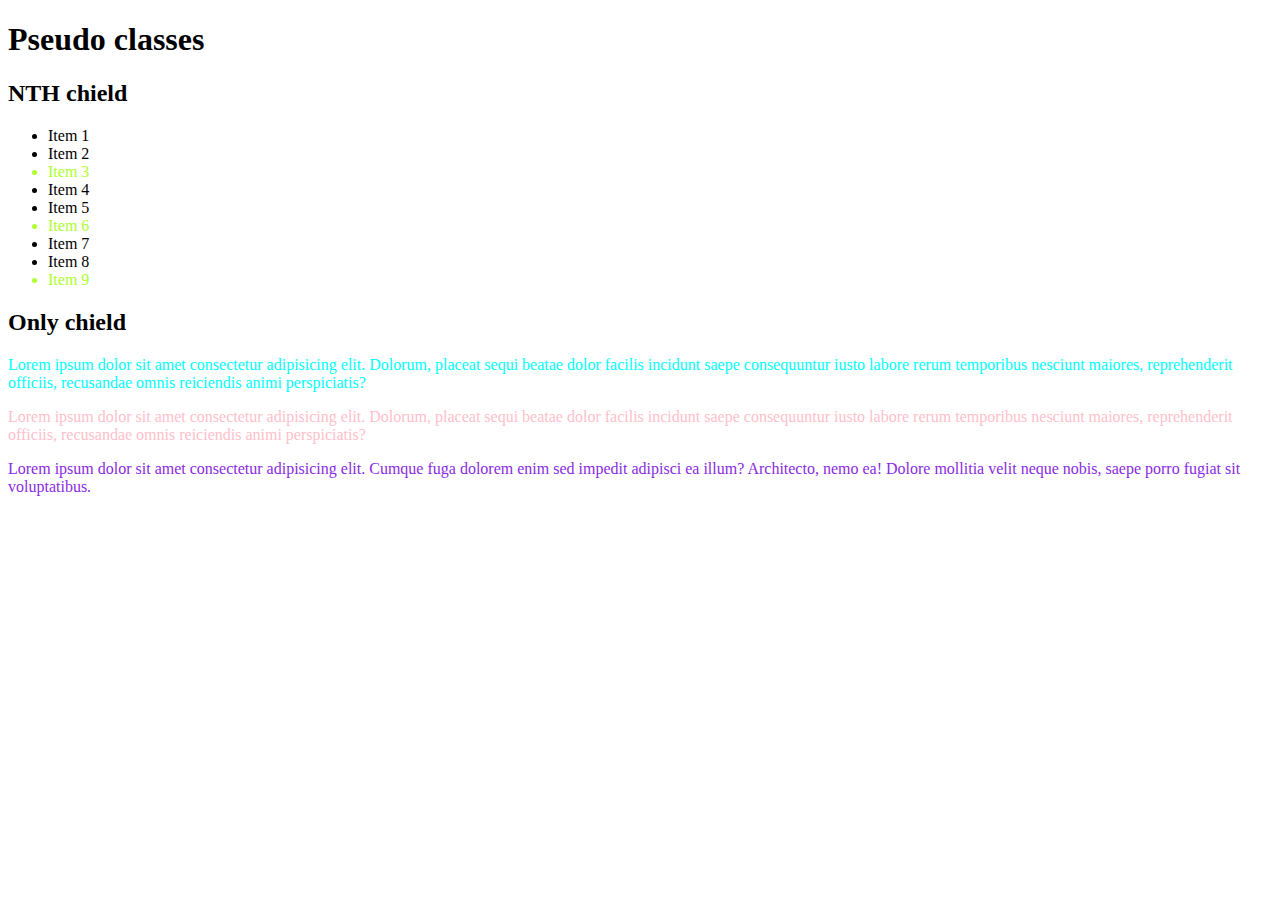
<file: 01-pseudo-classes/index.html>
<!DOCTYPE html>
<html lang="en">

<head>
    <meta charset="UTF-8">
    <meta name="viewport" content="width=device-width, initial-scale=1.0">

    <link rel="stylesheet" href="style.css">

    <title>Pseudo classes</title>
</head>

<body>
    <h1>Pseudo classes</h1>

    <!-- <h2>First child</h2>

    <div>
        <p class="padrao">Lorem ipsum dolor sit amet consectetur adipisicing elit. Quae accusantium beatae in,
            cupiditate veniam natus odio, magni rem cum placeat, tempora quidem necessitatibus doloribus recusandae
            corrupti provident? Non, consequuntur necessitatibus!</p>

        <p>Lorem ipsum dolor sit amet consectetur, adipisicing elit. Iure esse voluptatibus pariatur quo quidem. Beatae
            officia ullam soluta doloribus consequatur qui voluptas facilis aliquam doloremque assumenda voluptate,
            quibusdam, nihil molestiae!</p>
    </div>

    <h2>Last child</h2>

    <div>
        <p>Lorem ipsum dolor sit amet consectetur adipisicing elit. Quae accusantium beatae in, cupiditate veniam natus
            odio, magni rem cum placeat, tempora quidem necessitatibus doloribus recusandae corrupti provident? Non,
            consequuntur necessitatibus!</p>

        <p class="padrao">Lorem ipsum dolor sit amet consectetur, adipisicing elit. Iure esse voluptatibus pariatur quo
            quidem. Beatae officia ullam soluta doloribus consequatur qui voluptas facilis aliquam doloremque assumenda
            voluptate, quibusdam, nihil molestiae!</p>
    </div> -->

    <h2>NTH chield</h2>

    <ul>
        <li>Item 1</li>
        <li>Item 2</li>
        <li>Item 3</li>
        <li>Item 4</li>
        <li>Item 5</li>
        <li>Item 6</li>
        <li>Item 7</li>
        <li>Item 8</li>
        <li>Item 9</li>
    </ul>

    <h2>Only chield</h2>

    <div>
        <p>Lorem ipsum dolor sit amet consectetur adipisicing elit. Dolorum, placeat sequi beatae dolor facilis incidunt
            saepe consequuntur iusto labore rerum temporibus nesciunt maiores, reprehenderit officiis, recusandae omnis
            reiciendis animi perspiciatis?</p>
    </div>

    <div>
        <p>Lorem ipsum dolor sit amet consectetur adipisicing elit. Dolorum, placeat sequi beatae dolor facilis incidunt
            saepe consequuntur iusto labore rerum temporibus nesciunt maiores, reprehenderit officiis, recusandae omnis
            reiciendis animi perspiciatis?</p>

        <p>Lorem ipsum dolor sit amet consectetur adipisicing elit. Cumque fuga dolorem enim sed impedit adipisci ea
            illum? Architecto, nemo ea! Dolore mollitia velit neque nobis, saepe porro fugiat sit voluptatibus.</p>
    </div>
</body>

</html>
</file>
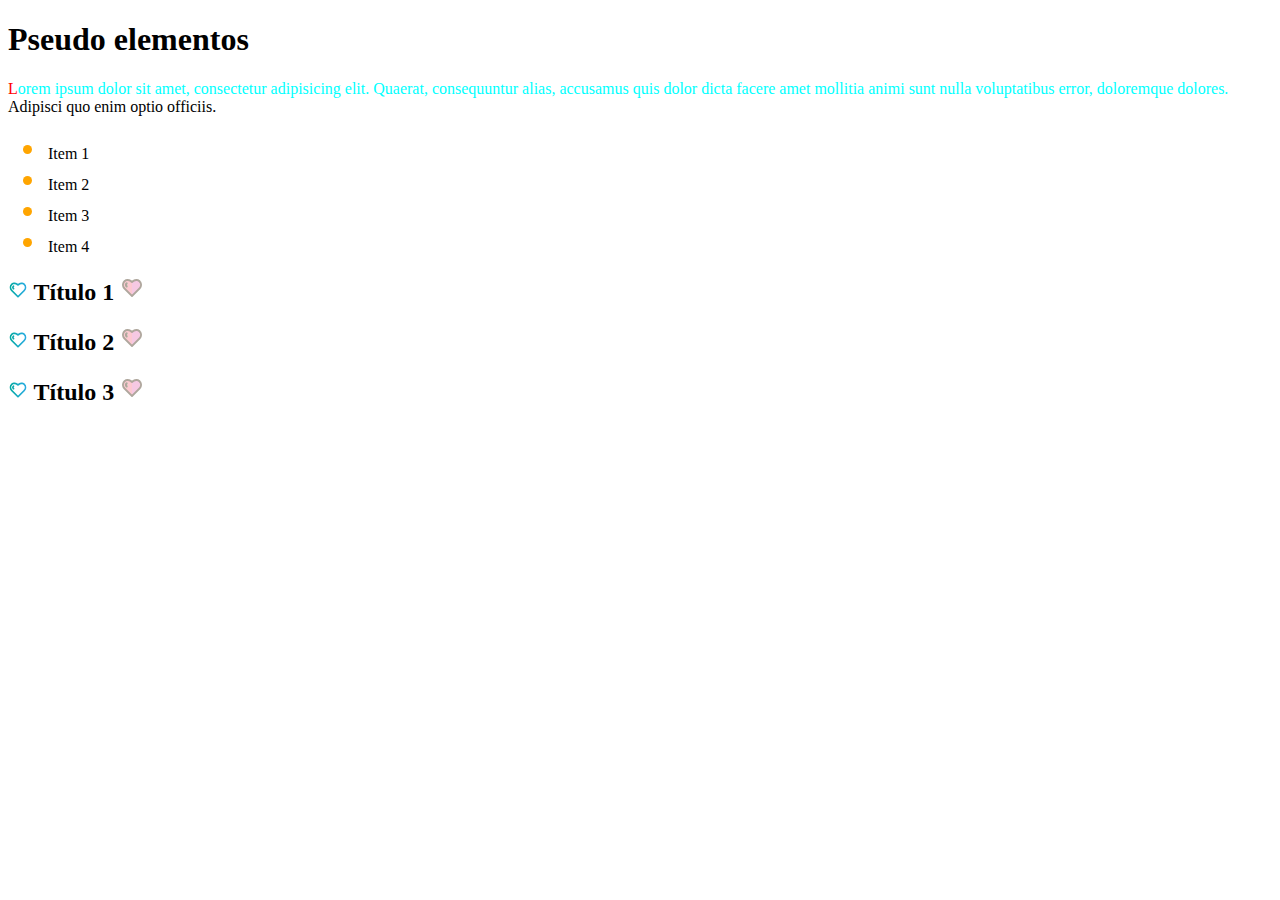
<file: 02-pseudo-elementos/index.html>
<!DOCTYPE html>
<html lang="en">
<head>
    <meta charset="UTF-8">
    <meta name="viewport" content="width=device-width, initial-scale=1.0">
    <title>Pseudo elementos</title>
    <link rel="stylesheet" href="style.css">
</head>
<body>
    <h1>Pseudo elementos</h1>

    <p>Lorem ipsum dolor sit amet, consectetur adipisicing elit. Quaerat, consequuntur alias, accusamus quis dolor dicta facere amet mollitia animi sunt nulla voluptatibus error, doloremque dolores. Adipisci quo enim optio officiis.</p>


    <ul>
        <li>Item 1</li>
        <li>Item 2</li>
        <li>Item 3</li>
        <li>Item 4</li>
    </ul>

    <h2>
        Título 1
    </h2>

    <h2>
        Título 2
    </h2>

    <h2>
        Título 3
    </h2>
</body>
</html>
</file>
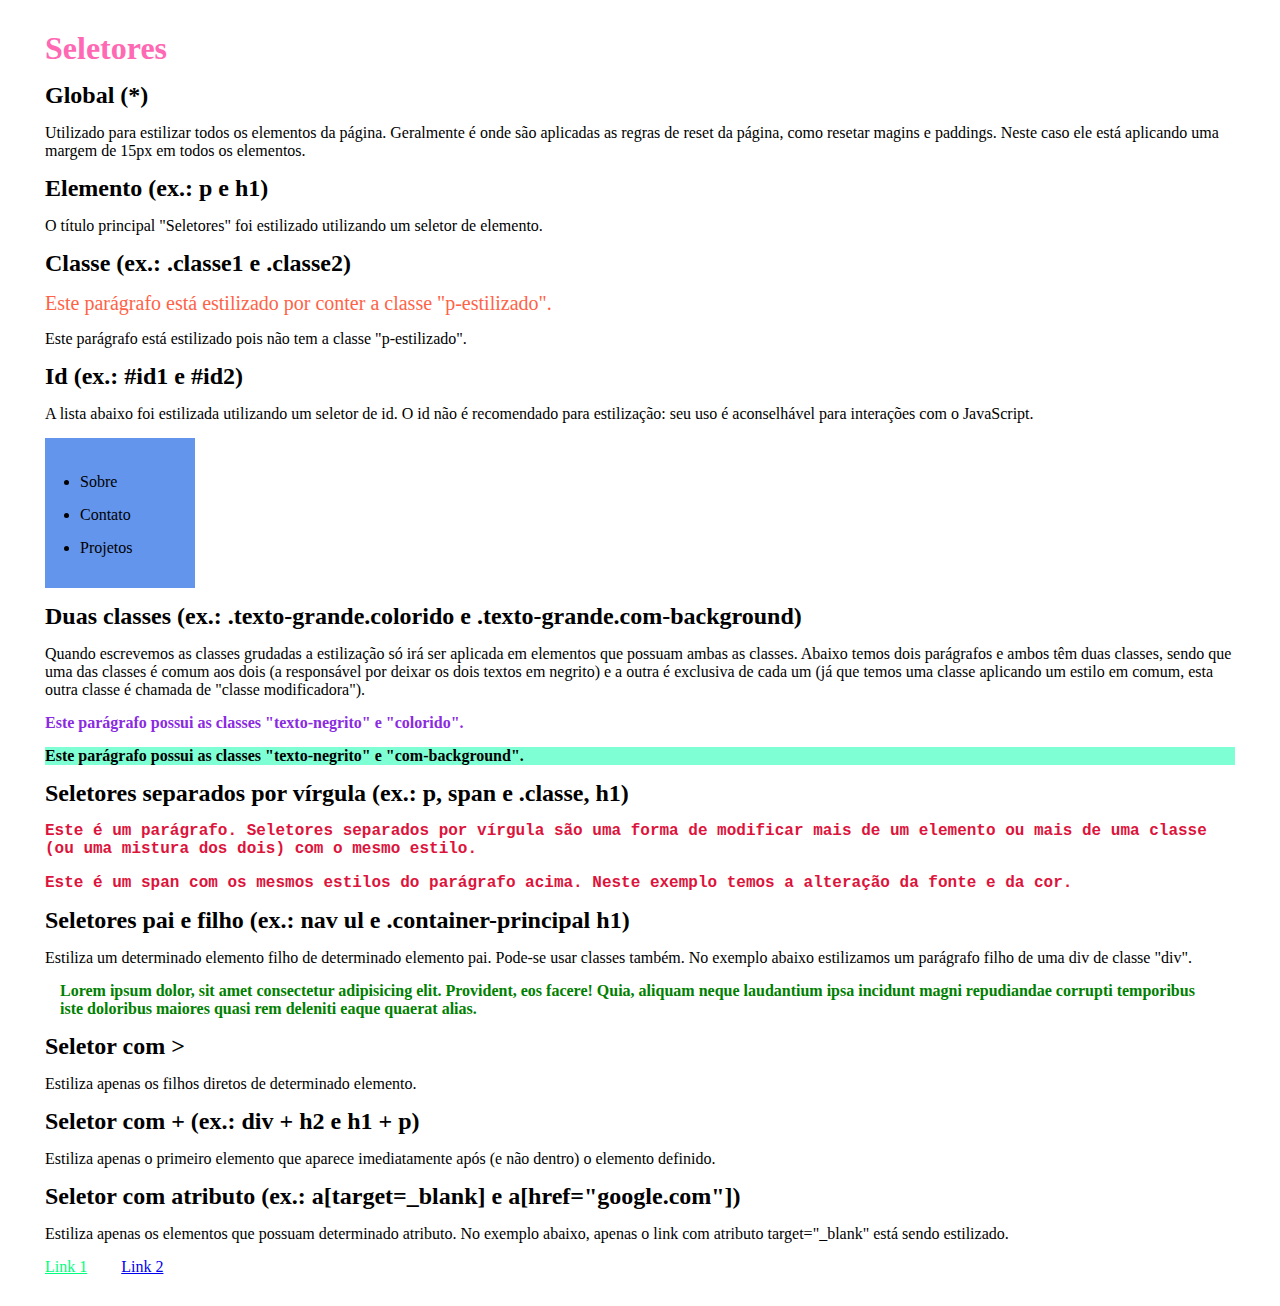
<file: 03-seletores/index.html>
<!DOCTYPE html>
<html lang="en">
<head>
    <meta charset="UTF-8">
    <meta name="viewport" content="width=device-width, initial-scale=1.0">
    <title>Seletores</title>

    <link rel="stylesheet" href="style.css">
</head>
<body>
    <h1>Seletores</h1>

    <!-- tipos de seletores

    seletor= tag/elemento;

    seletor, seletor= duas tags/elementos estilizadas com a mesma regra;

    seletor(pai) > seletor(filho)= seleciona todos os filhos dentro do seletor pai para serem estilizados;

    seletor(div) + seletor(p)= seleciona o seletor(p) que vem logo após o seletor(div);

    .seletor= classes;

    .seletor.seletor= duas classes, especifica mais qual elemento sera estilizado;

    .seletor(pai) .seletor(filho)= seleciona o filho que que tem a classe seletor para ser estilzado;

    #seletor= id;

    *= seleciona todos os elementos da página;
    
    seletor[atributo]= seleciona o elemento que tem aquele atributo;
    -->

    <h2>Global (*)</h2>
    <p>
      Utilizado para estilizar todos os elementos da página. Geralmente é onde
      são aplicadas as regras de reset da página, como resetar magins e
      paddings. Neste caso ele está aplicando uma margem de 15px em todos os
      elementos.
    </p>

    <h2>Elemento (ex.: p e h1)</h2>
    <p>
      O título principal "Seletores" foi estilizado utilizando um seletor de
      elemento.
    </p>

    <h2>Classe (ex.: .classe1 e .classe2)</h2>
    <p class="p-estilizado">
      Este parágrafo está estilizado por conter a classe "p-estilizado".
    </p>
    <p>Este parágrafo está estilizado pois não tem a classe "p-estilizado".</p>

    <h2>Id (ex.: #id1 e #id2)</h2>
    <p>
      A lista abaixo foi estilizada utilizando um seletor de id. O id não é
      recomendado para estilização: seu uso é aconselhável para interações com o
      JavaScript.
    </p>
    <ul id="menu">
      <li>Sobre</li>
      <li>Contato</li>
      <li>Projetos</li>
    </ul>

    <h2>
      Duas classes (ex.: .texto-grande.colorido e .texto-grande.com-background)
    </h2>
    <p>
      Quando escrevemos as classes grudadas a estilização só irá ser aplicada em
      elementos que possuam ambas as classes. Abaixo temos dois parágrafos e
      ambos têm duas classes, sendo que uma das classes é comum aos dois (a
      responsável por deixar os dois textos em negrito) e a outra é exclusiva de
      cada um (já que temos uma classe aplicando um estilo em comum, esta outra
      classe é chamada de "classe modificadora").
    </p>
    <p class="texto-negrito colorido">
      Este parágrafo possui as classes "texto-negrito" e "colorido".
    </p>
    <p class="texto-negrito com-background">
      Este parágrafo possui as classes "texto-negrito" e "com-background".
    </p>

    <h2>Seletores separados por vírgula (ex.: p, span e .classe, h1)</h2>
    <p class="paragrafo">
      Este é um parágrafo. Seletores separados por vírgula são uma forma de
      modificar mais de um elemento ou mais de uma classe (ou uma mistura dos
      dois) com o mesmo estilo.
    </p>
    <span
      >Este é um span com os mesmos estilos do parágrafo acima. Neste exemplo
      temos a alteração da fonte e da cor.</span
    >

    <h2>Seletores pai e filho (ex.: nav ul e .container-principal h1)</h2>
    <p>
      Estiliza um determinado elemento filho de determinado elemento pai.
      Pode-se usar classes também. No exemplo abaixo estilizamos um parágrafo
      filho de uma div de classe "div".
    </p>
    <div class="div">
      <p>
        Lorem ipsum dolor, sit amet consectetur adipisicing elit. Provident, eos
        facere! Quia, aliquam neque laudantium ipsa incidunt magni repudiandae
        corrupti temporibus iste doloribus maiores quasi rem deleniti eaque
        quaerat alias.
      </p>
    </div>

    <h2>Seletor com &gt;</h2>
    <p>Estiliza apenas os filhos diretos de determinado elemento.</p>

    <h2>Seletor com + (ex.: div + h2 e h1 + p)</h2>
    <p>
      Estiliza apenas o primeiro elemento que aparece imediatamente após (e não
      dentro) o elemento definido.
    </p>

    <h2>Seletor com atributo (ex.: a[target=_blank] e a[href="google.com"])</h2>
    <p>
      Estiliza apenas os elementos que possuam determinado atributo. No exemplo
      abaixo, apenas o link com atributo target="_blank" está sendo estilizado.
    </p>
    <a href="#" target="_blank">Link 1</a>
    <a href="#">Link 2</a>
</body>
</html>
</file>
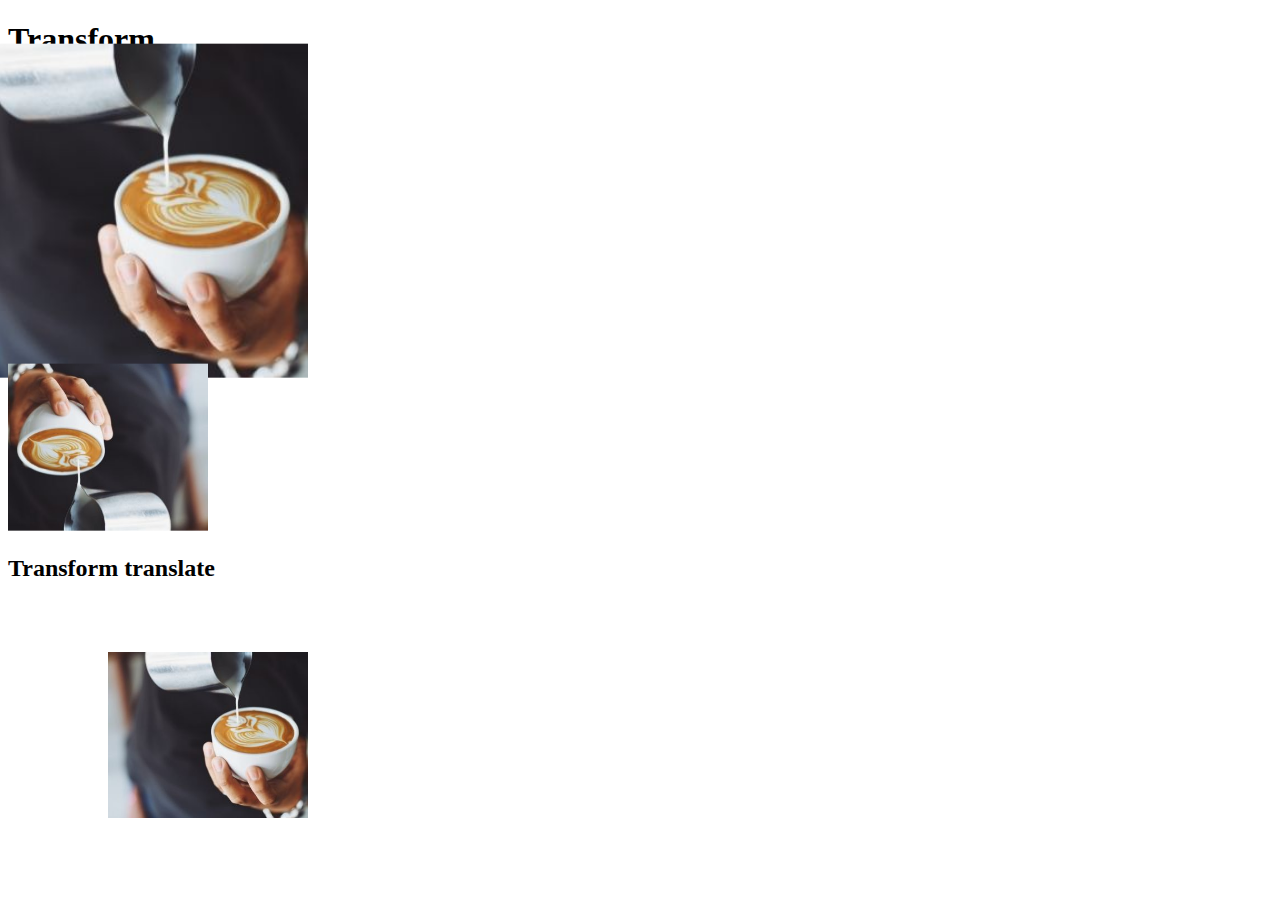
<file: 04-transform/index.html>
<!DOCTYPE html>
<html lang="en">
<head>
    <meta charset="UTF-8">
    <meta name="viewport" content="width=device-width, initial-scale=1.0">
    <title>Transform</title>

    <link rel="stylesheet" href="style.css">
</head>
<body>
    <h1>Transform</h1>

    <h2>Transform scale</h2>
    <img src="./img.jpg" class="scale">

    <h2>Transform rotate</h2>
    <img src="./img.jpg" class="rotate">

        <h2>Transform translate</h2>
    <img src="./img.jpg" class="translate">
</body>
</html>
</file>
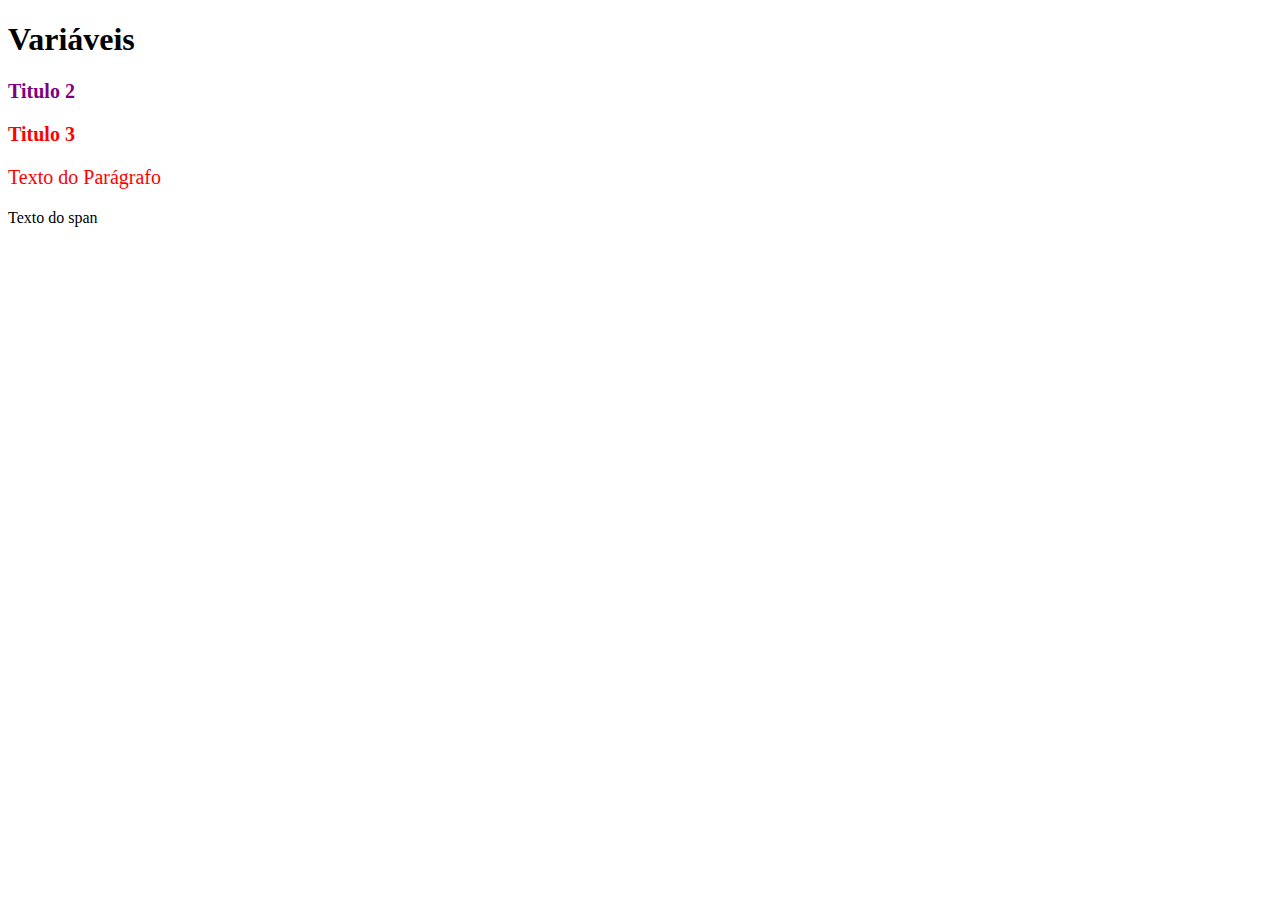
<file: 05-variaveis/index.html>
<!DOCTYPE html>
<html lang="en">
<head>
    <meta charset="UTF-8">
    <meta name="viewport" content="width=device-width, initial-scale=1.0">
    <title>Variáveis</title>

    <link rel="stylesheet" href="style.css">
</head>
<body>
    <h1>Variáveis</h1>

    <h2>Titulo 2</h2>

    <h3>Titulo 3</h3>

    <p>Texto do Parágrafo</p>

    <span>Texto do span</span>
</body>
</html>
</file>
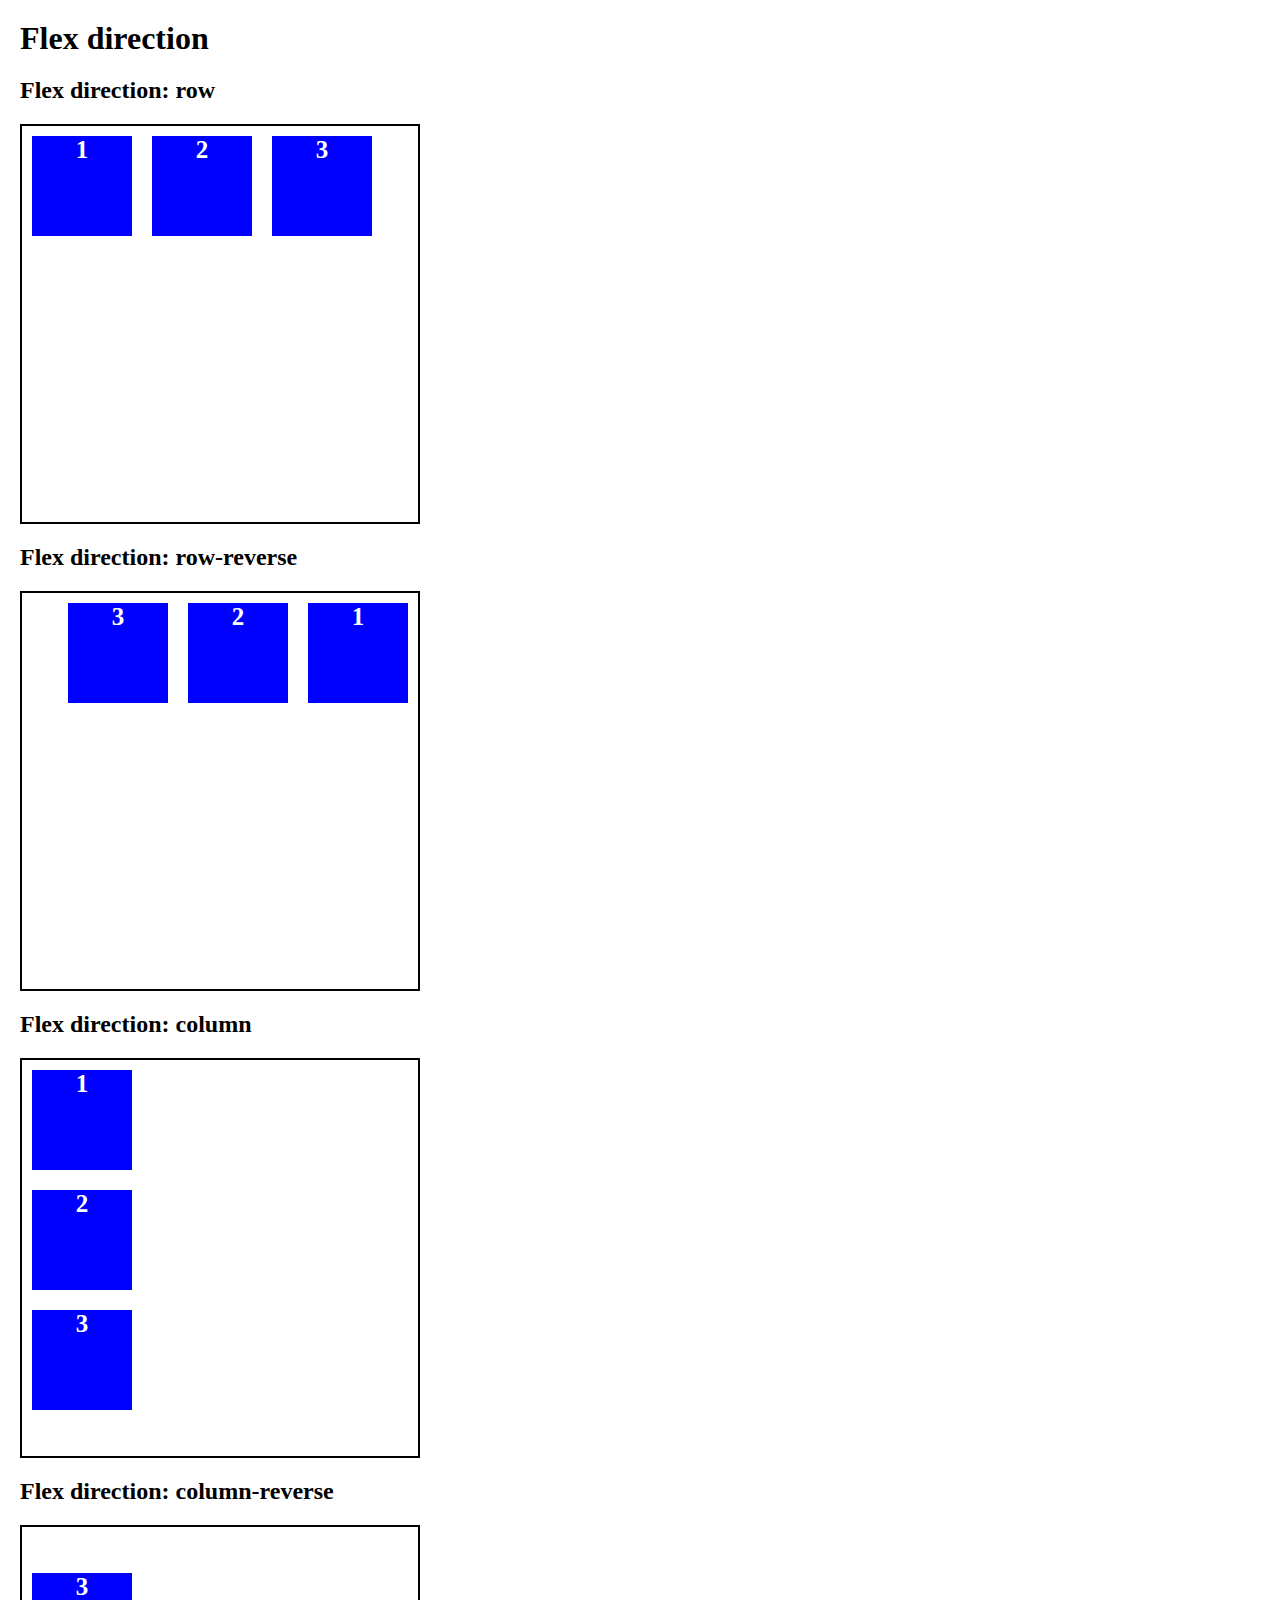
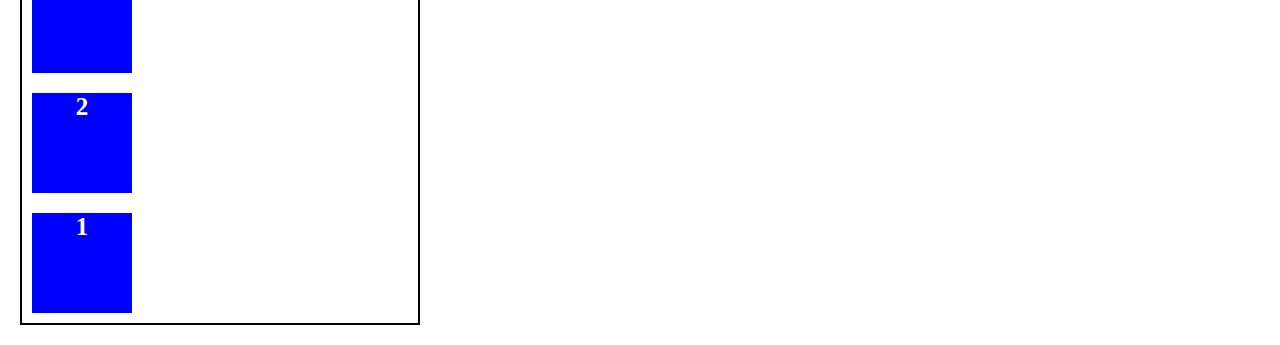
<file: 06-flex-direction/index.html>
<!DOCTYPE html>
<html lang="en">

<head>
    <meta charset="UTF-8">
    <meta name="viewport" content="width=device-width, initial-scale=1.0">
    <title>Flex direction</title>

    <link rel="stylesheet" href="style.css">
    <link rel="stylesheet" href="globals.css">
</head>

<body>

    <h1>Flex direction</h1>

    <h2>Flex direction: row</h2>
    <div class="container row">
        <div>1</div>
        <div>2</div>
        <div>3</div>
    </div>

    <h2>Flex direction: row-reverse</h2>
    <div class="container row-reverse">
        <div>1</div>
        <div>2</div>
        <div>3</div>
    </div>

    <h2>Flex direction: column</h2>
    <div class="container column">
        <div>1</div>
        <div>2</div>
        <div>3</div>
    </div>


    <h2>Flex direction: column-reverse</h2>
    <div class="container column-reverse">
        <div>1</div>
        <div>2</div>
        <div>3</div>
    </div>
</body>

</html>
</file>
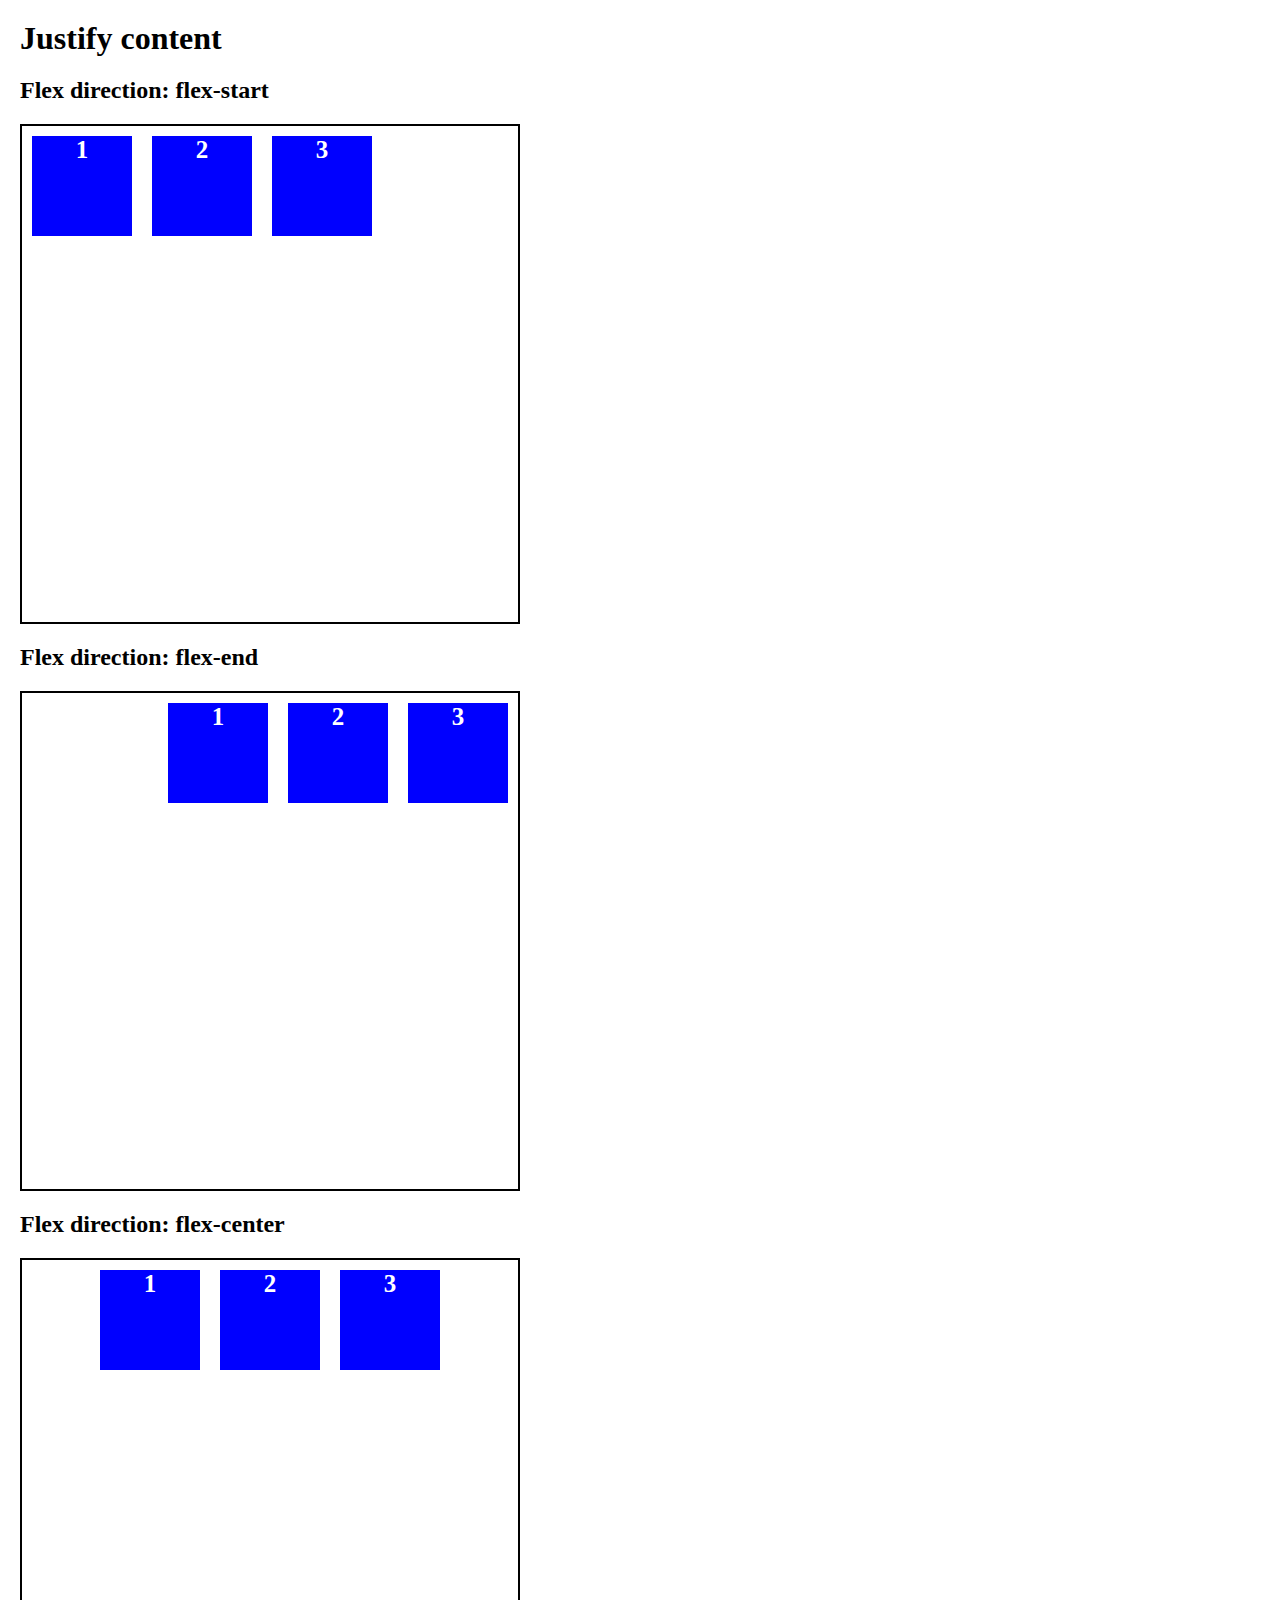
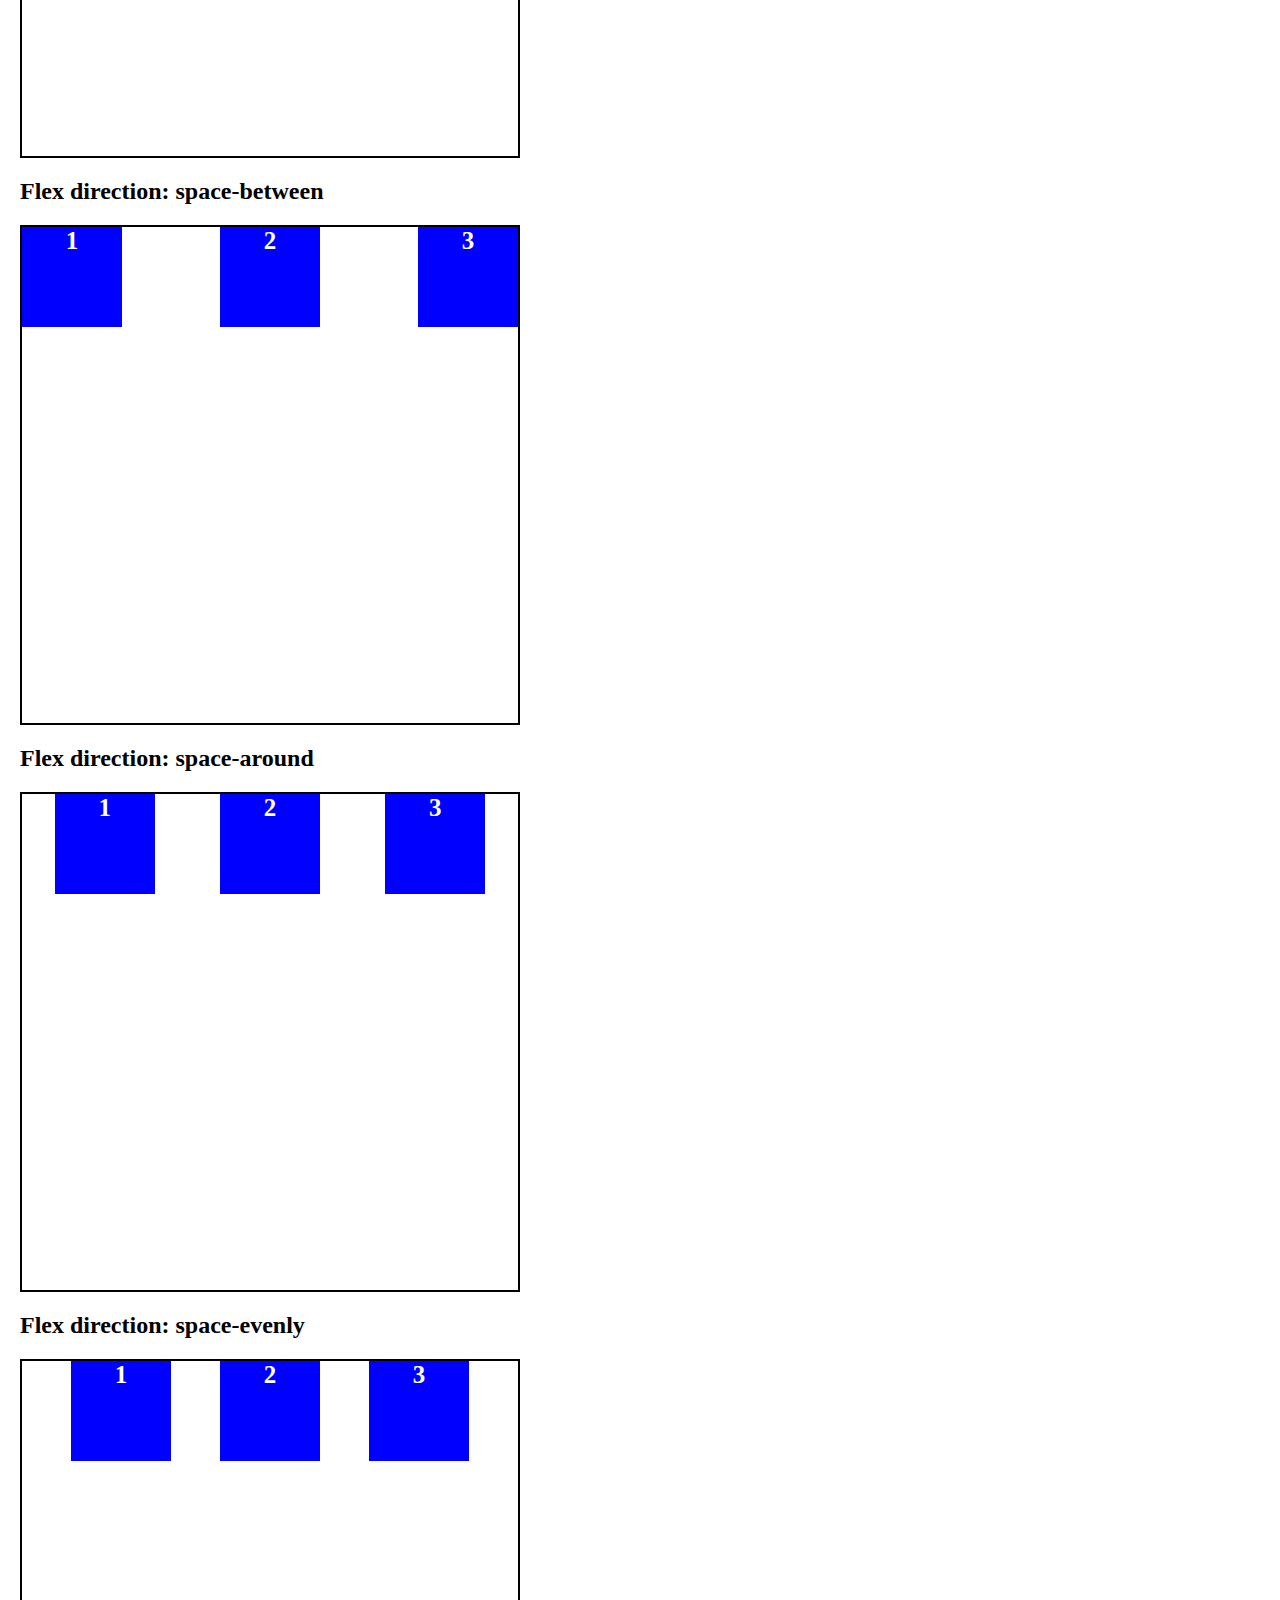
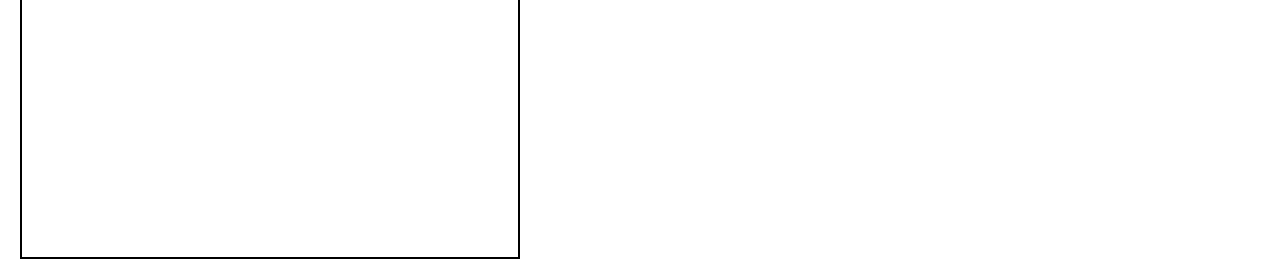
<file: 07-justify-content/index.html>
<!DOCTYPE html>
<html lang="en">

<head>
    <meta charset="UTF-8">
    <meta name="viewport" content="width=device-width, initial-scale=1.0">
    <title>Justify content</title>

    <link rel="stylesheet" href="style.css">
    <link rel="stylesheet" href="globals.css">
</head>

<body>
    <h1>Justify content</h1>

    <h2>Flex direction: flex-start</h2>
    <div class="container flex-start">
        <div>1</div>
        <div>2</div>
        <div>3</div>
    </div>

    <h2>Flex direction: flex-end</h2>
    <div class="container flex-end">
        <div>1</div>
        <div>2</div>
        <div>3</div>
    </div>

    <h2>Flex direction: flex-center</h2>
    <div class="container flex-center">
        <div>1</div>
        <div>2</div>
        <div>3</div>
    </div>

    <h2>Flex direction: space-between</h2>
    <div class="container space-between">
        <div>1</div>
        <div>2</div>
        <div>3</div>
    </div>

    <h2>Flex direction: space-around</h2>
    <div class="container space-around">
        <div>1</div>
        <div>2</div>
        <div>3</div>
    </div>

    
    <h2>Flex direction: space-evenly</h2>
    <div class="container space-evenly">
        <div>1</div>
        <div>2</div>
        <div>3</div>
    </div>
</body>

</html>
</file>
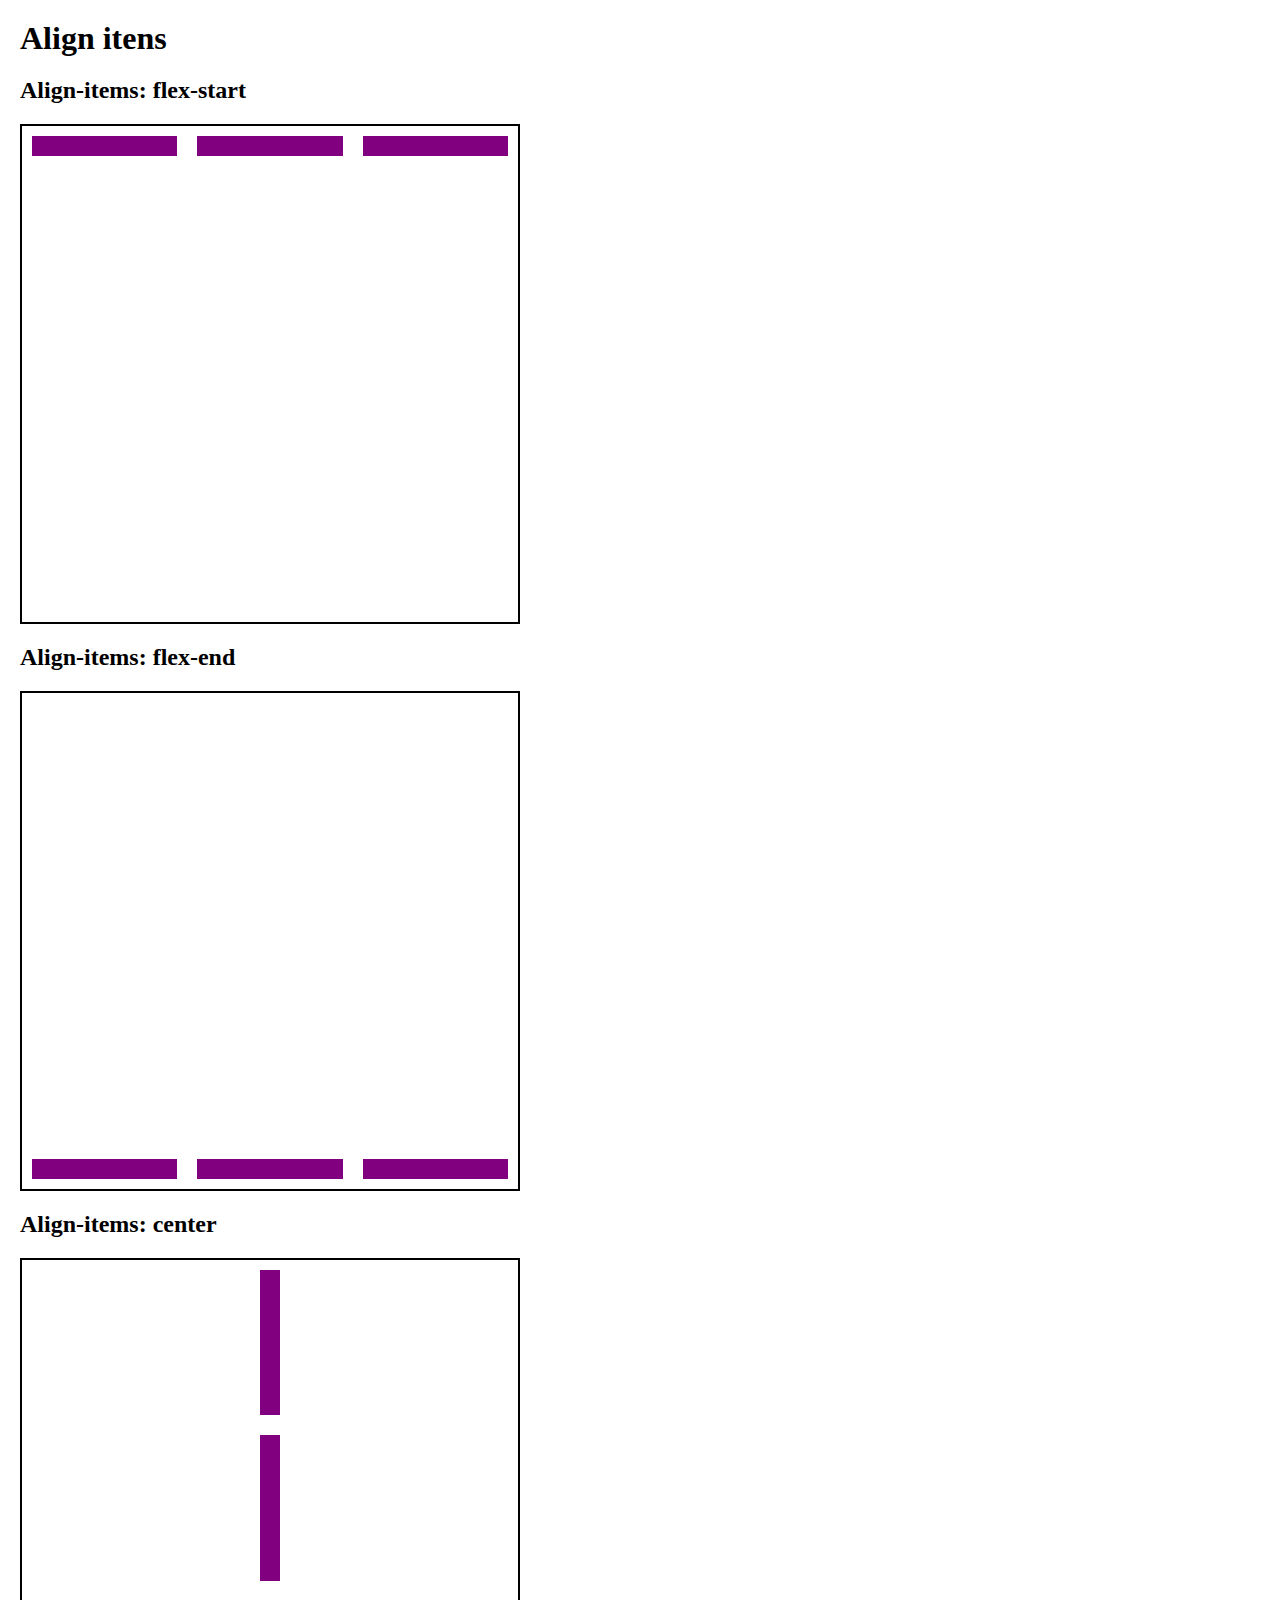
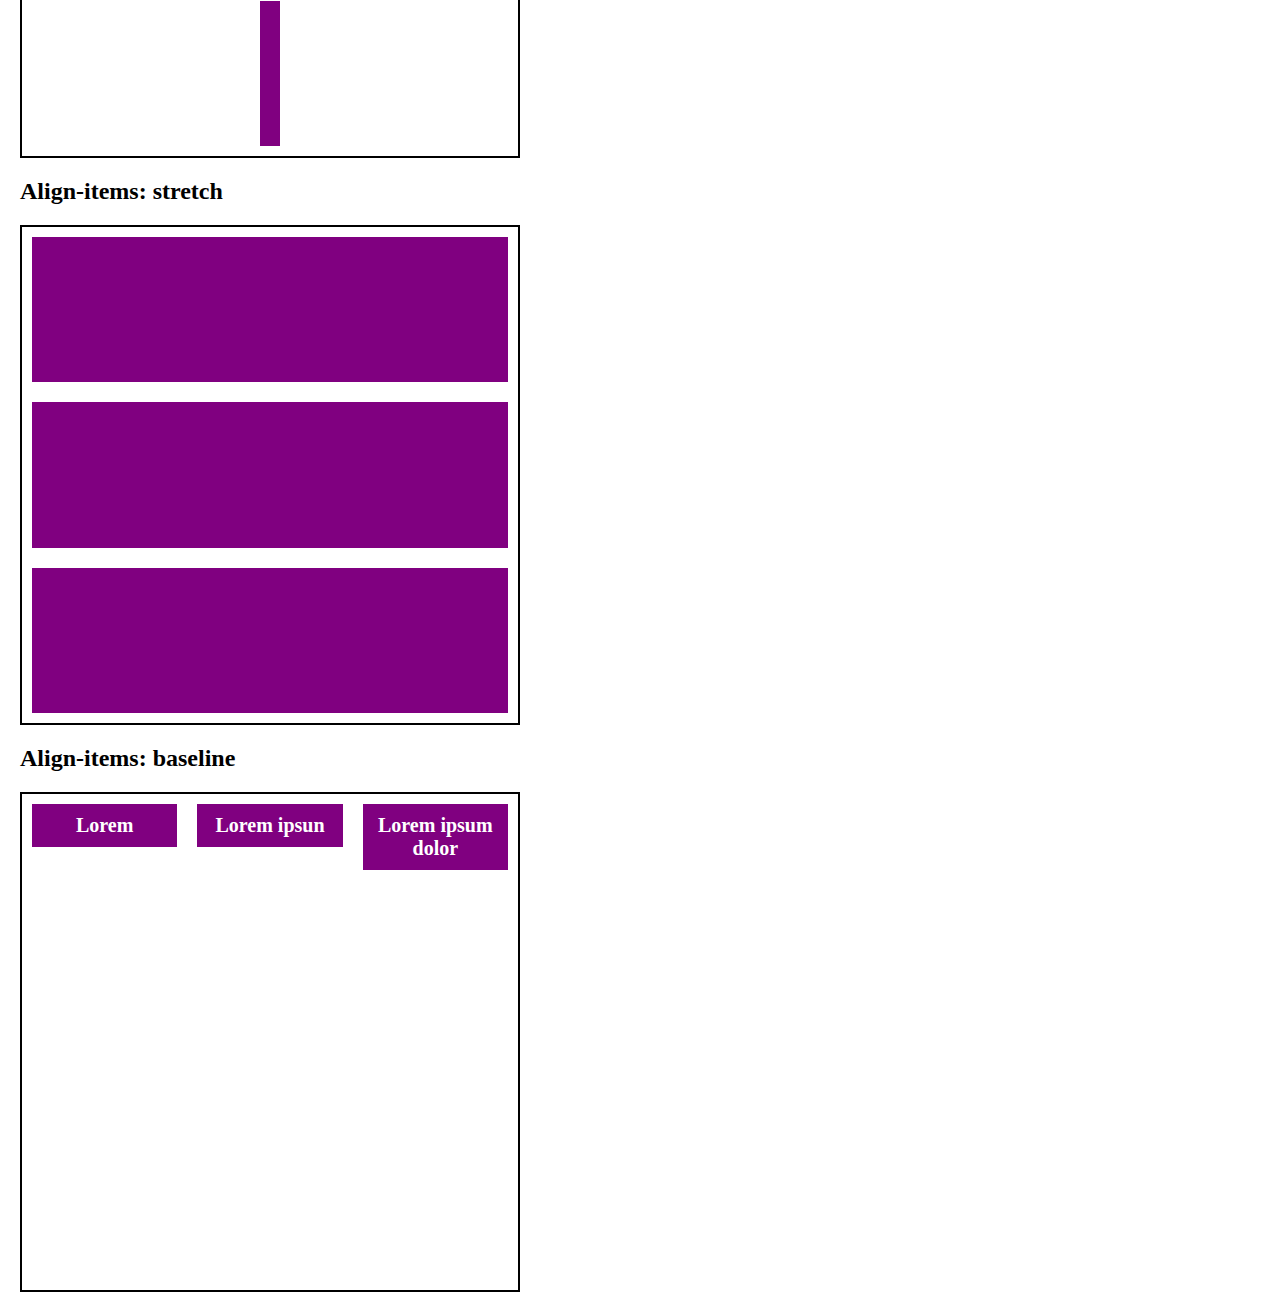
<file: 08-align-items/index.html>
<!DOCTYPE html>
<html lang="en">

<head>
  <meta charset="UTF-8" />
  <meta name="viewport" content="width=device-width, initial-scale=1.0" />
  <link rel="stylesheet" href="globals.css" />
  <link rel="stylesheet" href="style.css" />
  <title>Align itens</title>
</head>

<body>
  <h1>Align itens</h1>

  <h2>Align-items: flex-start</h2>
  <div class="container flex-start">
    <div></div>
    <div></div>
    <div></div>
  </div>

  <h2>Align-items: flex-end</h2>
  <div class="container flex-end">
    <div></div>
    <div></div>
    <div></div>
  </div>

  <h2>Align-items: center</h2>
  <div class="container center">
    <div></div>
    <div></div>
    <div></div>
  </div>

  <h2>Align-items: stretch</h2>
  <div class="container stretch">
    <div></div>
    <div></div>
    <div></div>
  </div>

  <h2>Align-items: baseline</h2>
  <div class="container baseline">
    <div>Lorem</div>
    <div>Lorem ipsun</div>
    <div>Lorem ipsum dolor</div>
  </div>
</body>

</html>
</file>
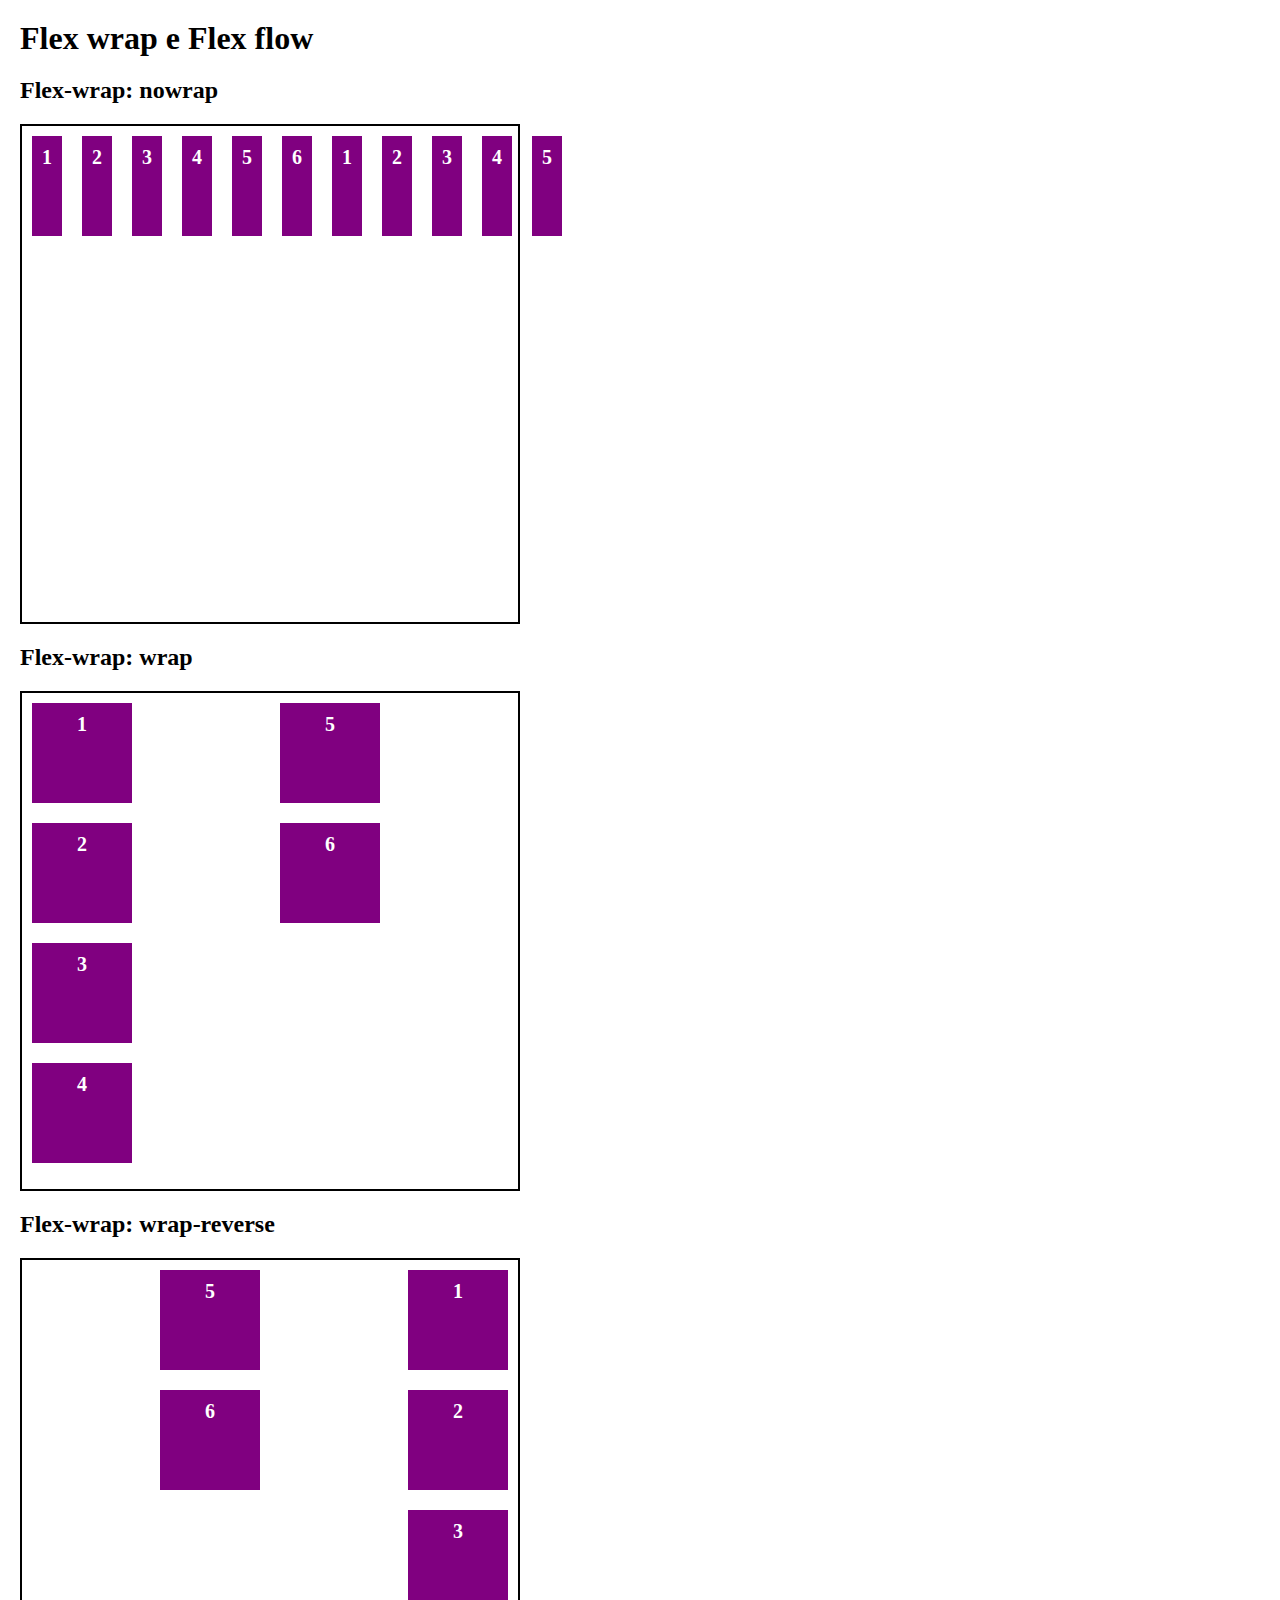
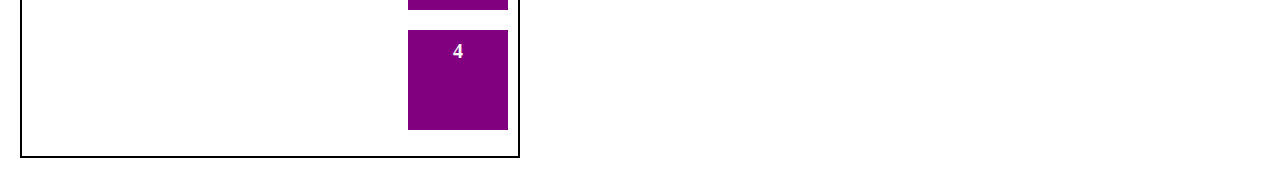
<file: 09-flex-wrap-flex-flow/index.html>
<!DOCTYPE html>
<html lang="en">

<head>
    <meta charset="UTF-8">
    <meta name="viewport" content="width=device-width, initial-scale=1.0">
    <title>Flex wrap e Flex flow</title>
    <link rel="stylesheet" href="style.css">
    <link rel="stylesheet" href="global.css">
</head>

<body>
    <h1>Flex wrap e Flex flow</h1>

    <h2>Flex-wrap: nowrap</h2>
    <div class="container nowrap">
        <div>1</div>
        <div>2</div>
        <div>3</div>
        <div>4</div>
        <div>5</div>
        <div>6</div>
        <div>1</div>
        <div>2</div>
        <div>3</div>
        <div>4</div>
        <div>5</div>
    </div>

    <h2>Flex-wrap: wrap</h2>
    <div class="container wrap">
        <div>1</div>
        <div>2</div>
        <div>3</div>
        <div>4</div>
        <div>5</div>
        <div>6</div>
    </div>

    <h2>Flex-wrap: wrap-reverse</h2>
    <div class="container wrap-reverse">
        <div>1</div>
        <div>2</div>
        <div>3</div>
        <div>4</div>
        <div>5</div>
        <div>6</div>
    </div>
</body>

</html>
</file>
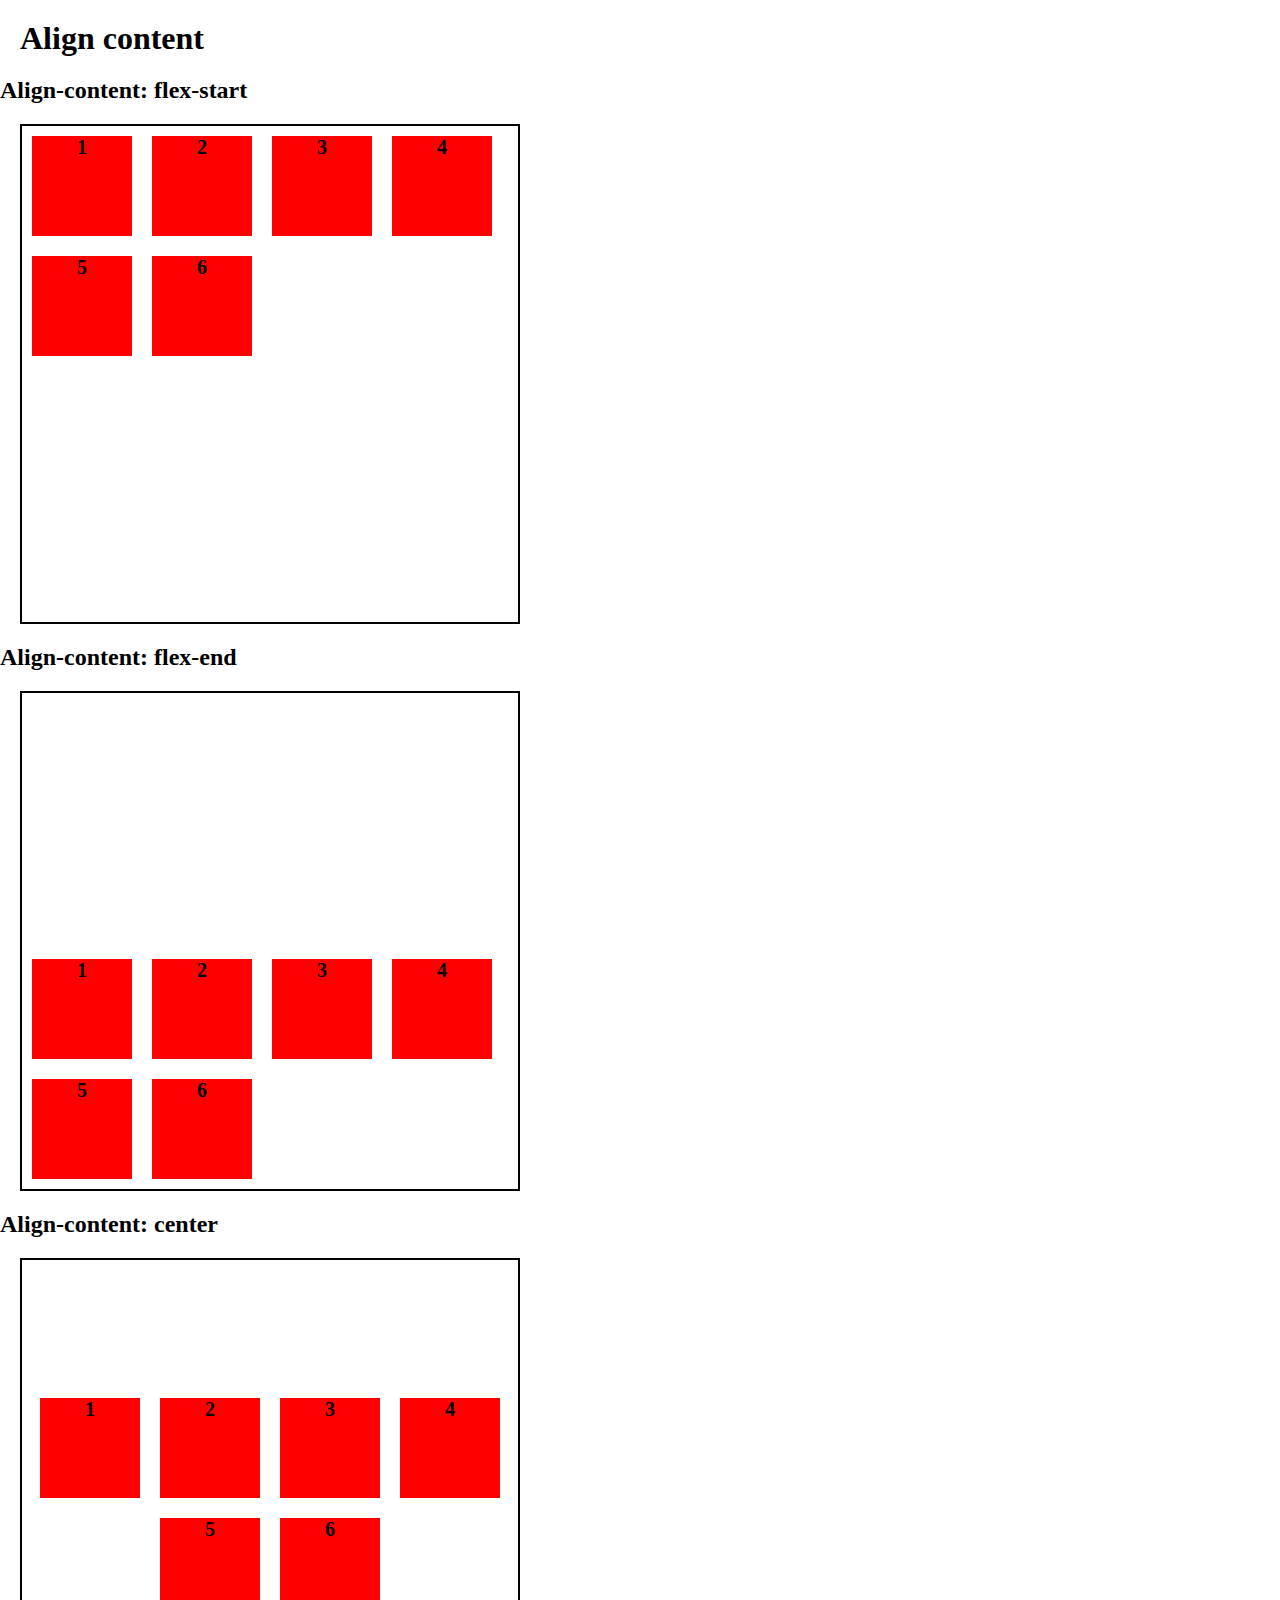
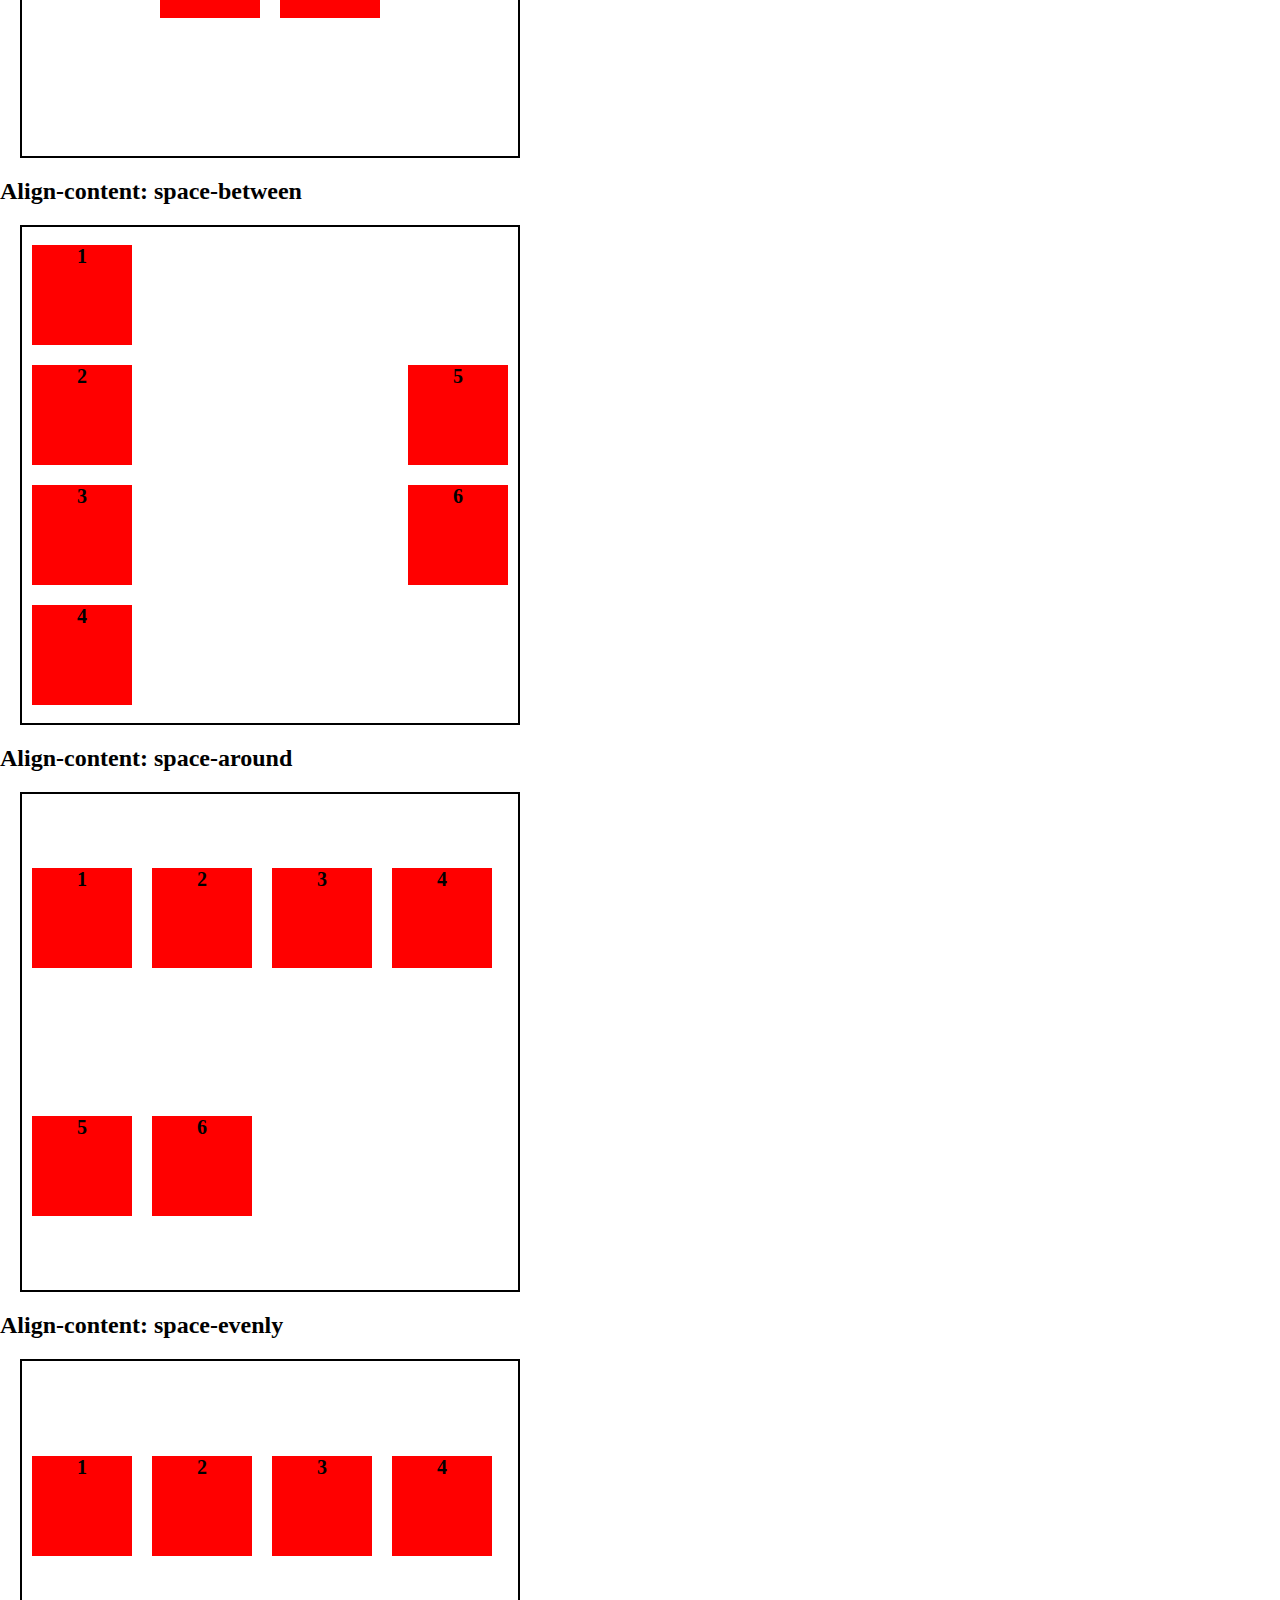
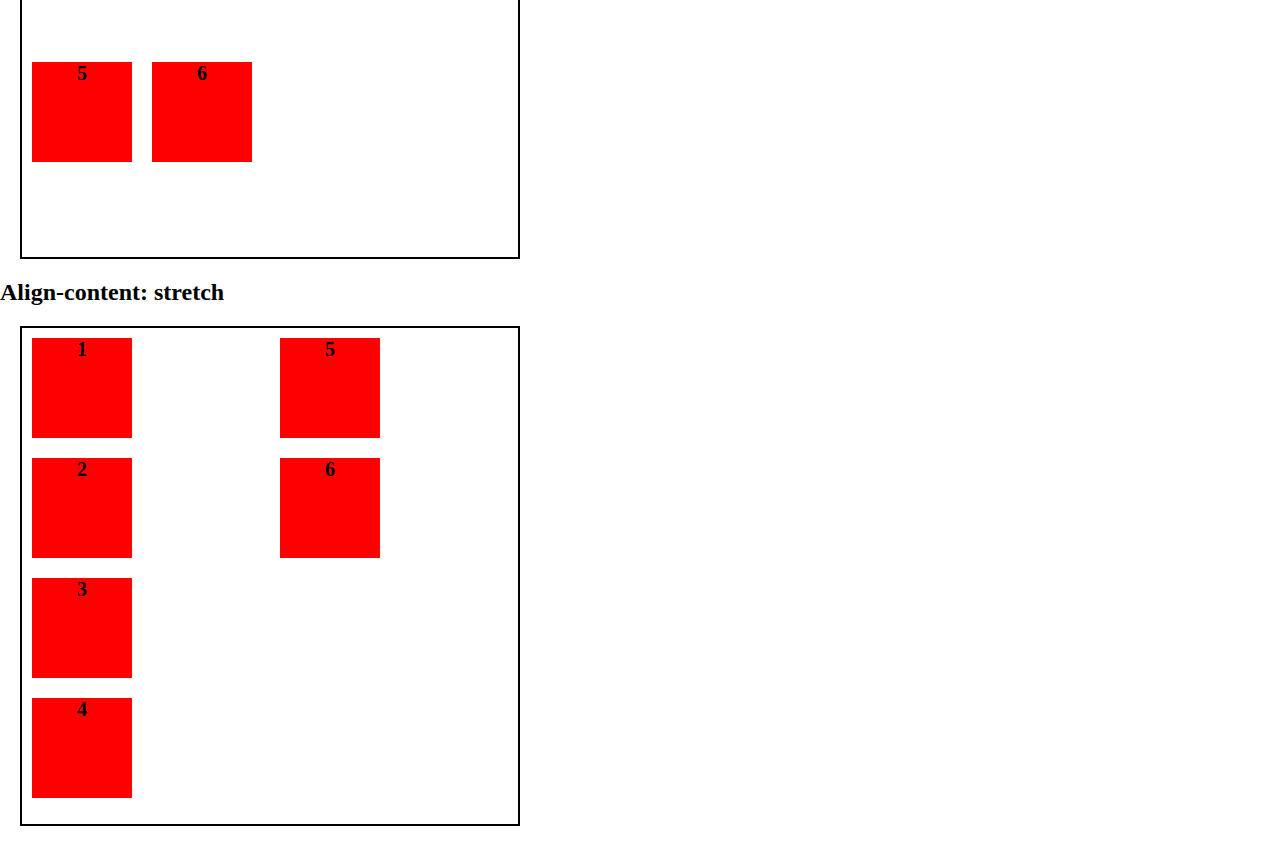
<file: 10-align-content/index.html>
<!DOCTYPE html>
<html lang="en">

<head>
  <meta charset="UTF-8" />
  <meta name="viewport" content="width=device-width, initial-scale=1.0" />
  <link rel="stylesheet" href="globals.css" />
  <link rel="stylesheet" href="style.css" />
  <title>Align content</title>
</head>

<body>

  <h1>Align content</h1>

  <h2>Align-content: flex-start</h2>
  <div class="container flex-start">
    <div>1</div>
    <div>2</div>
    <div>3</div>
    <div>4</div>
    <div>5</div>
    <div>6</div>
  </div>

  <h2>Align-content: flex-end</h2>
  <div class="container flex-end">
    <div>1</div>
    <div>2</div>
    <div>3</div>
    <div>4</div>
    <div>5</div>
    <div>6</div>
  </div>

  <h2>Align-content: center</h2>
  <div class="container center">
    <div>1</div>
    <div>2</div>
    <div>3</div>
    <div>4</div>
    <div>5</div>
    <div>6</div>
  </div>

  <h2>Align-content: space-between</h2>
  <div class="container space-between">
    <div>1</div>
    <div>2</div>
    <div>3</div>
    <div>4</div>
    <div>5</div>
    <div>6</div>
  </div>

  <h2>Align-content: space-around</h2>
  <div class="container space-around">
    <div>1</div>
    <div>2</div>
    <div>3</div>
    <div>4</div>
    <div>5</div>
    <div>6</div>
  </div>

  <h2>Align-content: space-evenly</h2>
  <div class="container space-evenly">
    <div>1</div>
    <div>2</div>
    <div>3</div>
    <div>4</div>
    <div>5</div>
    <div>6</div>
  </div>

  <h2>Align-content: stretch</h2>
  <div class="container stretch">
    <div>1</div>
    <div>2</div>
    <div>3</div>
    <div>4</div>
    <div>5</div>
    <div>6</div>
  </div>
</body>

</html>
</file>
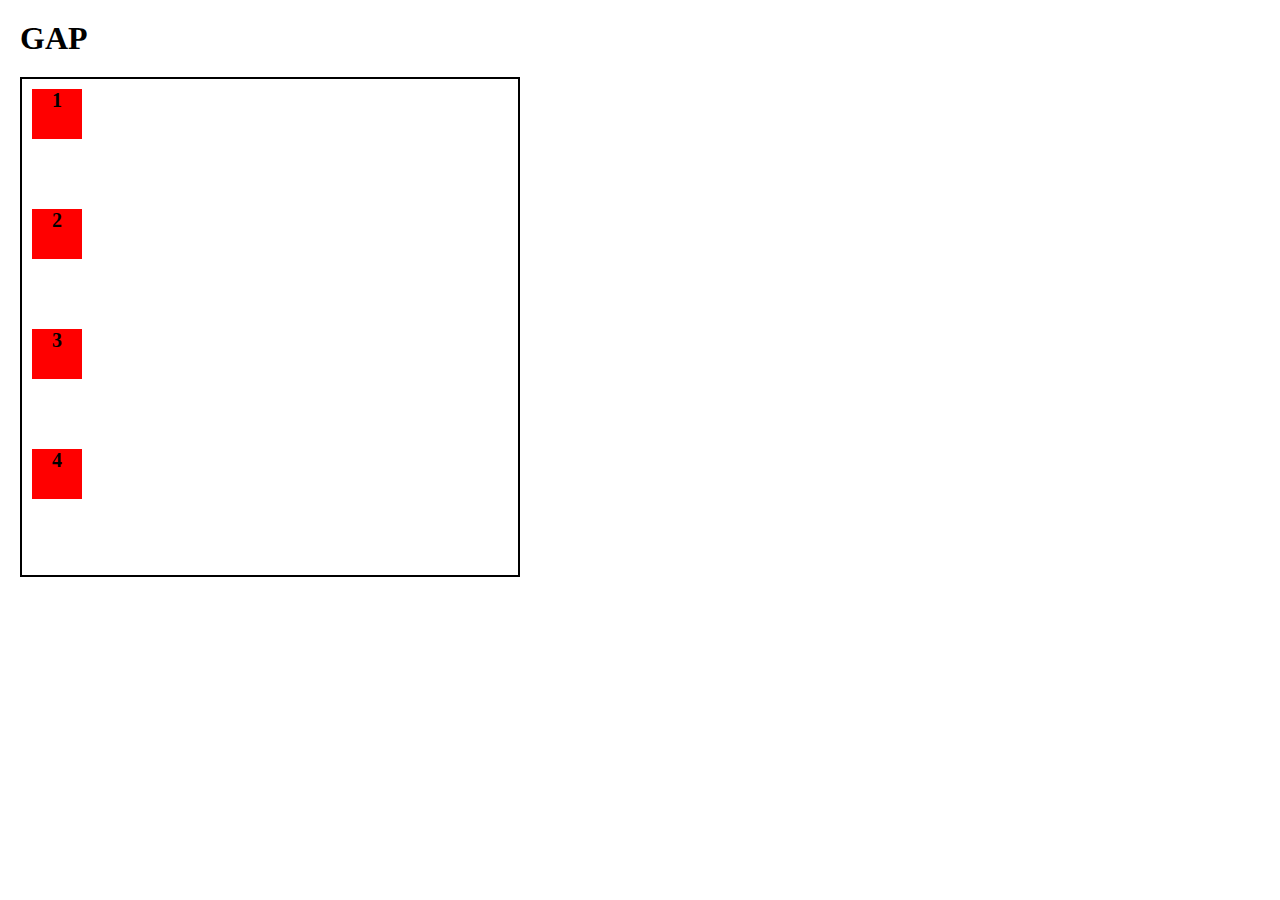
<file: 11-gap/index.html>
<!DOCTYPE html>
<html lang="en">
  <head>
    <meta charset="UTF-8" />
    <meta name="viewport" content="width=device-width, initial-scale=1.0" />
    <link rel="stylesheet" href="globals.css" />
    <link rel="stylesheet" href="style.css" />
    <title>Document</title>
  </head>
  <body>
    <h1>GAP</h1>
    <div class="container gap">
      <div>1</div>
      <div>2</div>
      <div>3</div>
      <div>4</div>
    </div>
  </body>
</html>
</file>
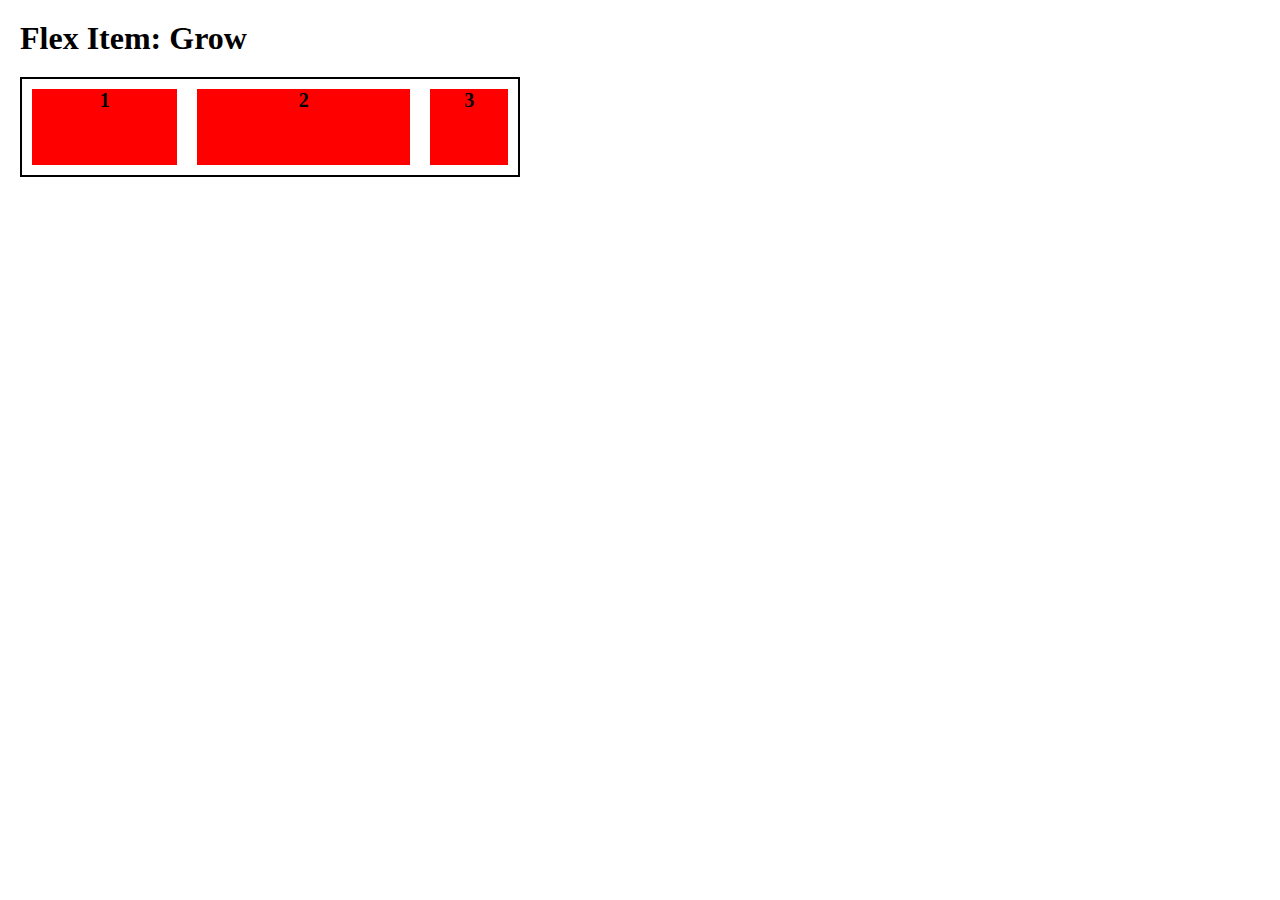
<file: 12-grow/index.html>
<!DOCTYPE html>
<html lang="en">
  <head>
    <meta charset="UTF-8" />
    <meta name="viewport" content="width=device-width, initial-scale=1.0" />
    <link rel="stylesheet" href="globals.css" />
    <link rel="stylesheet" href="style.css" />
    <title>Grow</title>
  </head>
  <body>
    <h1>Flex Item: Grow</h1>
    <!-- flex grow que é usada para definir quanto um item flexível deve crescer em relação aos outros dentro de um contêiner -->
    <div class="container">
      <div class="grow-2">1</div>
      <div class="grow-3">2</div>
      <div class="grow-1">3</div>
    </div>
  </body>
</html>
</file>
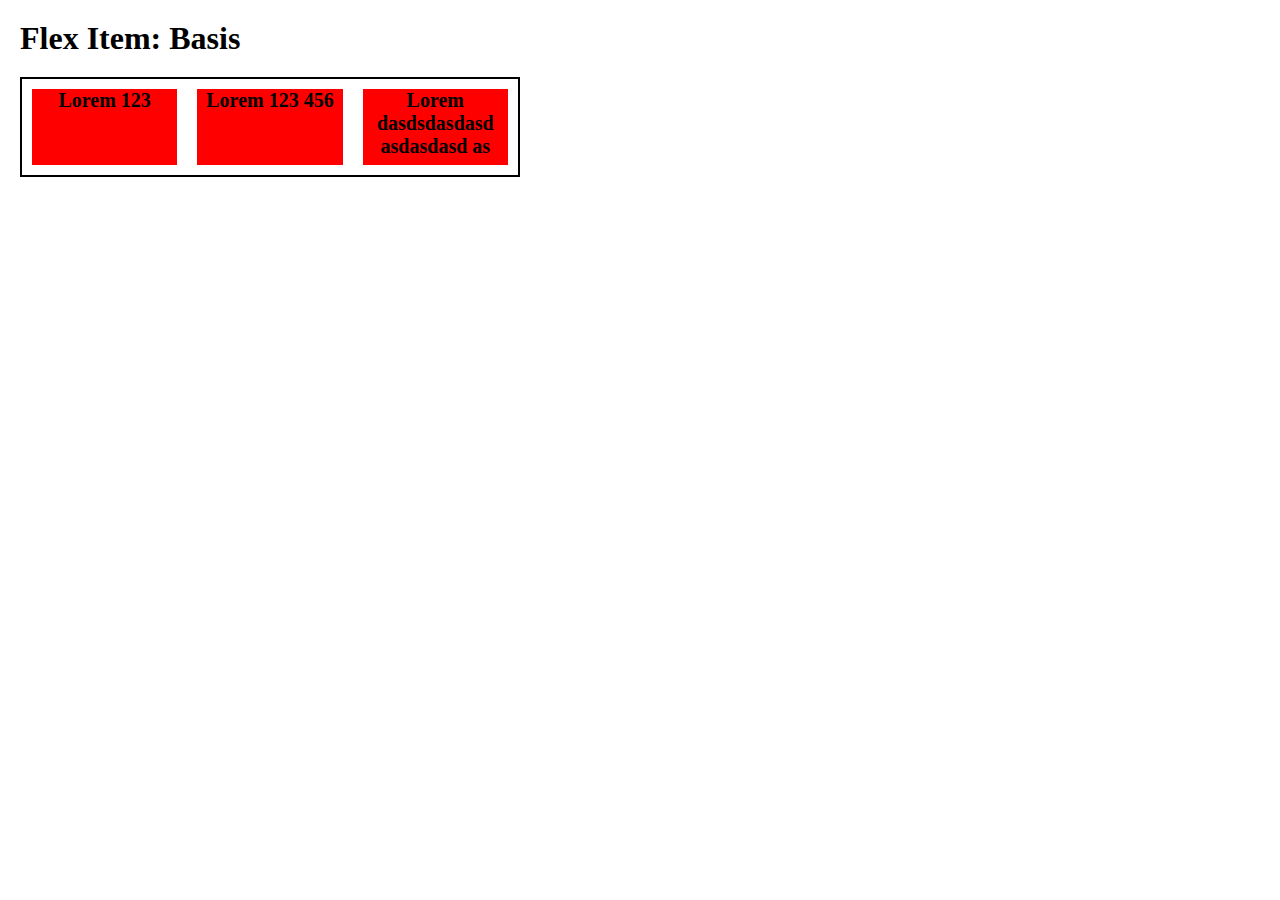
<file: 13-basis/index.html>
<!DOCTYPE html>
<html lang="en">
  <head>
    <meta charset="UTF-8" />
    <meta name="viewport" content="width=device-width, initial-scale=1.0" />
    <link rel="stylesheet" href="globals.css" />
    <link rel="stylesheet" href="style.css" />
    <title>Document</title>
  </head>
  <body>
    <h1>Flex Item: Basis</h1>
    <div class="container">
      <div class="grow-1 basis-0">Lorem 123</div>
      <div class="grow-1 basis-0">Lorem 123 456</div>
      <div class="grow-1 basis-0">Lorem dasdsdasdasd asdasdasd as</div>
    </div>
  </body>
</html>
</file>
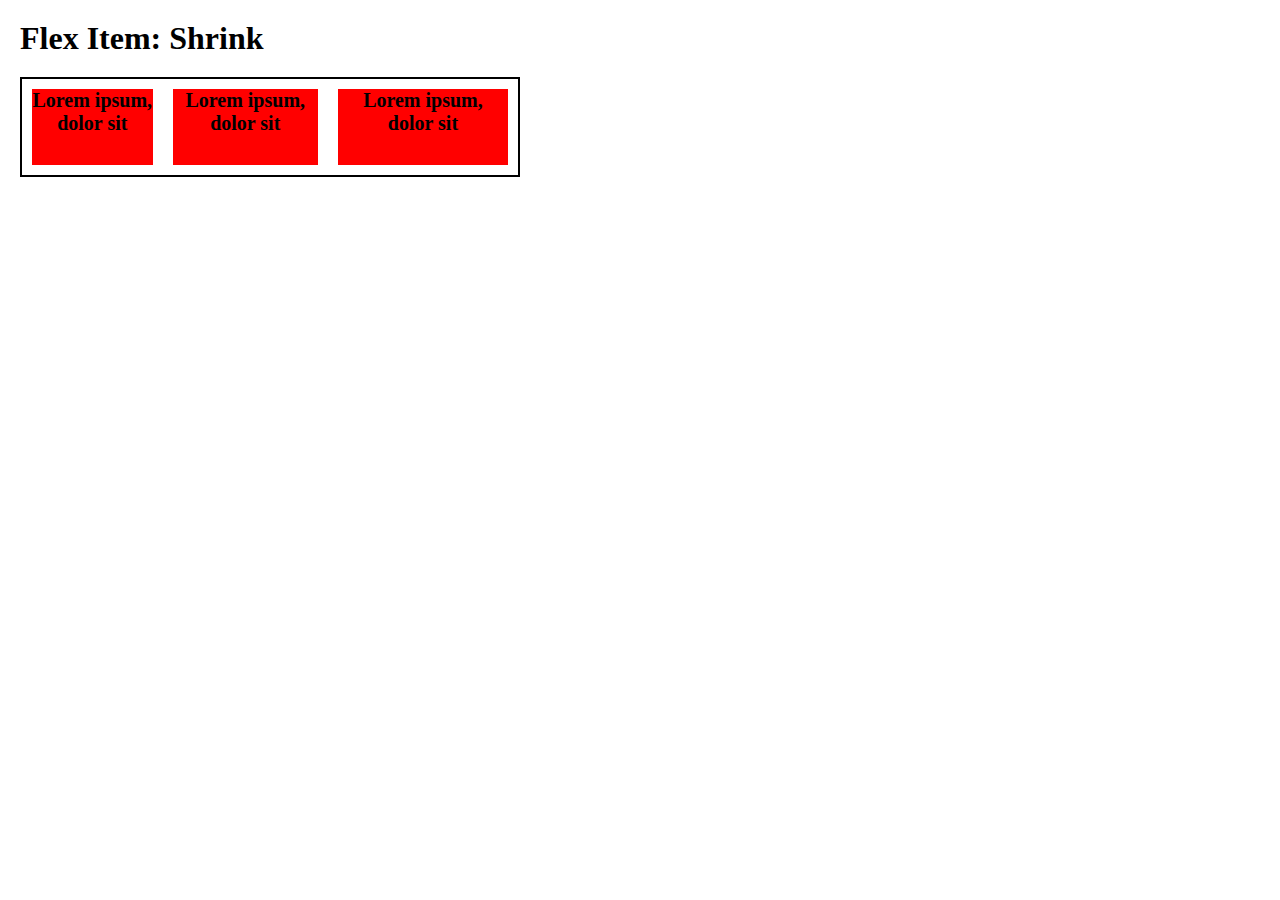
<file: 14-shrink/index.html>
<!DOCTYPE html>
<html lang="en">
  <head>
    <meta charset="UTF-8" />
    <meta name="viewport" content="width=device-width, initial-scale=1.0" />
    <link rel="stylesheet" href="globals.css" />
    <link rel="stylesheet" href="style.css" />
    <title>Shirnk</title>
  </head>
  <body>
    <h1>Flex Item: Shrink</h1>

    <!-- shrink que define o quanto um item flexível pode encolher quando o espaço no contêiner é pequeno -->
    <div class="container">
      <div class="grow-1 shrink-3">Lorem ipsum, dolor sit</div>
      <div class="grow-1 shrink-2">Lorem ipsum, dolor sit</div>
      <div class="grow-1 shrink-1">Lorem ipsum, dolor sit</div>
    </div>
  </body>
</html>
</file>
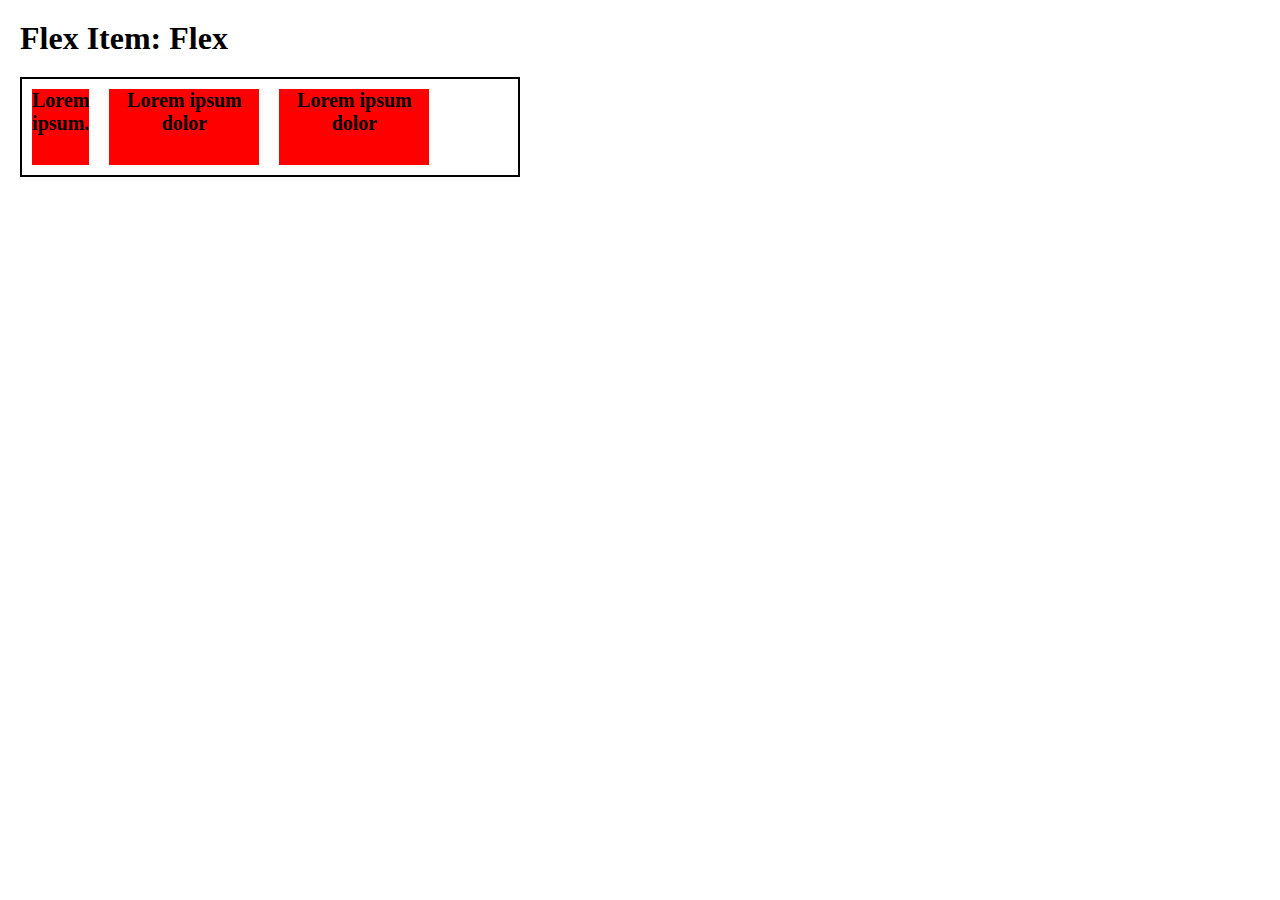
<file: 15-flex/index.html>
<!DOCTYPE html>
<html lang="en">

<head>
  <meta charset="UTF-8" />
  <meta name="viewport" content="width=device-width, initial-scale=1.0" />
  <link rel="stylesheet" href="globals.css" />
  <link rel="stylesheet" href="style.css" />
  <title>Flex</title>
</head>

<body>
  <!-- flex que define como os itens dentro de um contêiner flexível devem se comportar em relação ao espaço disponível -->
  <!-- O valor "flex" é uma abreviação para "flex-grow", "flex-shrink" e "flex-basis" -->
  <!-- flex grow que é usada para definir quanto um item flexível deve crescer em relação aos outros dentro de um contêiner -->
  <!-- shrink que define o quanto um item flexível pode encolher quando o espaço no contêiner é pequeno -->
  <!-- flex basis que define o tamanho inicial de um item flexível -->

  <h1>Flex Item: Flex</h1>
  <div class="container">
    <div class="flex-0">Lorem ipsum.</div>
    <div class="flex-1">Lorem ipsum dolor</div>
    <div class="flex-1">Lorem ipsum dolor</div>
  </div>
</body>

</html>
</file>
<file: 01-pseudo-classes/style.css>
/* Primeiro filho recebe a estilização */
p:first-child{
    color: red;
}


/* Ultimo filho recebe a estilização */
p:last-child{
    color: purple;
}

/* Quem tem a classe que esta dentro dos parenteses recebe a estilização */
p:not(.padrao){
    color: blue;
}

/* Impares recebem a estilização */
p:nth-child(odd){
    color: pink;
}

/* Pares recebem a estilização */
p:nth-child(even){
    color: blueviolet;
}

/* De 3 em 3 recebem a estilização */
li:nth-child(3n){
    color: greenyellow;
}

p:only-child {
    color: aqua;
}
</file>
<file: 02-pseudo-elementos/style.css>
/* Estiliza a primeira Letra da tag */
p::first-letter{
    color: red;
}

/* Estiliza a  primeira linha */
p::first-line {
    color: aqua;
}

li::marker{
    color: orange;
    font-size: 30px;
}

/* Conteudo antes do elemento */
h2::before{
    content: url(./images/21362697191661247270-20.png);
}

/* Conteudo depois do elemento */
h2::after{
    content: url(./images/9373104291661247011-24.png);
}
</file>
<file: 03-seletores/style.css>
* {
  padding: 0;
  margin: 15px;
}

h1 {
  color: hotpink;
}

.p-estilizado {
  font-size: 20px;
  color: tomato;
}

#menu {
  box-sizing: border-box;
  background-color: cornflowerblue;
  width: 150px;
  height: 150px;
  padding: 20px;
}

.texto-negrito {
  font-weight: bold;
}

.texto-negrito.colorido {
  color: blueviolet;
}

.texto-negrito.com-background {
  background-color: aquamarine;
}

.paragrafo,
span {
  font-family: "Courier New", Courier, monospace;
  font-weight: bold;
  color: crimson;
}

.div p {
  color: green;
  font-weight: bold;
}

a[target="_blank"] {
  color: springgreen;
}
</file>
<file: 04-transform/style.css>
img{
    width: 200px;
}

img.scale{
    transform: scale(2, 2);
}

img.rotate{
    transform: rotate(180deg);
}

img.translate{
    transform: translate(100px, 50px);
}
</file>
<file: 05-variaveis/style.css>
:root{
    --cor-padrao: red;
    --tamanho-de-fonte-padrao: 20px;
}

h2{
    --cor-padrao: purple;

    color: var(--cor-padrao, green);
    font-size: var(--tamanho-de-fonte-padrao, 30px);
}

h3{
    color: var(--cor-padrao, green);
    font-size: var(--tamanho-de-fonte-padrao, 30px);
}

p{
    color: var(--cor-padrao, green);
    font-size: var(--tamanho-de-fonte-padrao, 30px);
}

scan{
    color: var(--cor-padrao, green);
    font-size: var(--tamanho-de-fonte-padrao, 30px);
}
</file>
<file: 06-flex-direction/style.css>
.row {
    display: flex;

    flex-direction: row;
}

.row-reverse {
    display: flex;

    flex-direction: row-reverse;
}

.column {
    display: flex;

    flex-direction: column;
}

.column-reverse {
    display: flex;

    flex-direction: column-reverse;
}
</file>
<file: 06-flex-direction/globals.css>
* {
    margin: 0;
    padding: 0;

    box-sizing: border-box;
}

h1 {
    margin: 20px;
}

h2 {
    margin: 20px;
}

.container {
    width: 400px;
    height: 400px;

    border: 2px solid #000;

    margin: 20px;
}

.container div {
    background-color: blue;
    color: white;

    width: 100px;
    height: 100px;

    margin: 10px;

    text-align: center;
    font-size: 25px;
    font-weight: 600;
}
</file>
<file: 07-justify-content/style.css>
.flex-start {
    display: flex;
    justify-content: flex-start;
}

.flex-end {
    display: flex;
    justify-content: flex-end;
}

.flex-center {
    display: flex;
    justify-content: center;
}


.container.space-between div,
.container.space-around div,
.container.space-evenly div {
    margin: 0px;
}

.space-between{
    display: flex;
    justify-content: space-between;
}

.space-around{
    display: flex;
    justify-content: space-around;
}

.space-evenly{
    display: flex;
    justify-content: space-evenly;
}
</file>
<file: 07-justify-content/globals.css>
* {
    margin: 0;
    padding: 0;

    box-sizing: border-box;
}

h1 {
    margin: 20px;
}

h2 {
    margin: 20px;
}

.container {
    width: 500px;
    height: 500px;

    border: 2px solid #000;

    margin: 20px;
}

.container div {
    background-color: blue;
    color: white;

    width: 100px;
    height: 100px;

    margin: 10px;

    text-align: center;
    font-size: 25px;
    font-weight: 600;
}
</file>
<file: 08-align-items/globals.css>
* {
    margin: 0;
    padding: 0;

    box-sizing: border-box;
}

h1 {
    margin: 20px;
}

h2 {
    margin: 20px;
}

.container {
    width: 500px;
    height: 500px;

    border: 2px solid #000;

    margin: 20px;
}

.container div {
    background-color: purple;
    color: white;
    text-align: center;
    font-size: 20px;
    font-weight: 700;
    margin: 10px;
    padding: 10px;
    flex: 1;
}
</file>
<file: 08-align-items/style.css>
.flex-start {
    display: flex;
    align-items: flex-start;
    flex-direction: row;
}

.flex-end {
    display: flex;
    align-items: flex-end;
    flex-direction: row;
}

.center {
    display: flex;
    align-items: center;
    flex-direction: column;
}

.stretch {
    display: flex;
    align-items: stretch;
    flex-direction: column;
}

.baseline {
    display: flex;
    align-items: baseline;
    flex-direction: row;
}

.baseline div.baseline-2 {
    padding-top: 50px;
}

.baseline div.baseline-3 {
    padding-top: 100px;
}
</file>
<file: 09-flex-wrap-flex-flow/style.css>
.nowrap{
    display: flex;
    flex-wrap: nowrap;
}

.wrap{
    display: flex;
    /* flex-wrap: wrap;
    flex-direction: column; */
    flex-flow: wrap column;
}

.wrap-reverse{
    display: flex;
    /* flex-wrap: wrap-reverse;
    flex-direction: column; */
    flex-flow: wrap-reverse column;
}
</file>
<file: 09-flex-wrap-flex-flow/global.css>
* {
    margin: 0;
    padding: 0;

    box-sizing: border-box;
}

h1 {
    margin: 20px;
}

h2 {
    margin: 20px;
}

.container {
    max-width: 500px;
    min-width: 200px;

    height: 500px;

    border: 2px solid #000;

    margin: 20px;
}

.container div {
    background-color: purple;
    color: white;
    text-align: center;
    font-size: 20px;
    font-weight: 700;
    margin: 10px;
    padding: 10px;
    width: 100px;
    height: 100px;
}
</file>
<file: 10-align-content/globals.css>
* {
  margin: 0;
  padding: 0;

  box-sizing: border-box;
}

h1 {
  margin: 20px;
}

.container {
  width: 500px;
  height: 500px;

  border: 2px solid #000;

  margin: 20px;
}

.container div {
  background-color: red;

  width: 100px;
  height: 100px;

  margin: 10px;

  text-align: center;

  font-size: 20px;
  font-weight: 700;
}
</file>
<file: 10-align-content/style.css>
.flex-start {
  display: flex;
  align-content: flex-start;
  flex-direction: row;
  flex-wrap: wrap;
}

.flex-end {
  display: flex;
  align-content: flex-end;
  flex-direction: row;
  flex-wrap: wrap;
}

.center {
  display: flex;
  align-content: center;
  justify-content: center;
  flex-direction: row;
  flex-wrap: wrap;
}

.space-between {
    display: flex;
    align-content: space-between;
    justify-content: center;
    flex-direction: column;
    flex-wrap: wrap;
}

.space-around {
    display: flex;
    align-content: space-around;
    flex-direction: row;
    flex-wrap: wrap;
}

.space-evenly {
    display: flex;
    align-content: space-evenly;
    flex-direction: row;
    flex-wrap: wrap;
}
/* precisa tirar a altura ou a largura pra funcionar */
.stretch {
    display: flex;
    align-content: stretch;
    flex-direction: column;
    flex-wrap: wrap;
}
</file>
<file: 11-gap/globals.css>
* {
  margin: 0;
  padding: 0;

  box-sizing: border-box;
}

h1 {
  margin: 20px;
}

.container {
  width: 500px;
  height: 500px;

  border: 2px solid #000;

  margin: 20px;
}

.container div {
  background-color: red;

  width: 50px;
  height: 50px;

  margin: 10px;

  text-align: center;

  font-size: 20px;
  font-weight: 700;
}
</file>
<file: 11-gap/style.css>
.gap {
  display: flex;
  flex-direction: column;
  gap: 50px;
}
</file>
<file: 12-grow/globals.css>
* {
  margin: 0;
  padding: 0;

  box-sizing: border-box;
}

h1 {
  margin: 20px;
}

.container {
  width: 500px;
  height: 100px;

  border: 2px solid #000;

  margin: 20px;
}

.container div {
  background-color: red;

  margin: 10px;

  text-align: center;

  font-size: 20px;
  font-weight: 700;
}
</file>
<file: 12-grow/style.css>
.container {
  display: flex;
}

.grow-0 {
  flex-grow: 0;
}

.grow-1 {
  flex-grow: 1;
}

.grow-2 {
  flex-grow: 2;
}

.grow-3 {
  flex-grow: 3;
}
</file>
<file: 13-basis/globals.css>
* {
  margin: 0;
  padding: 0;

  box-sizing: border-box;
}

h1 {
  margin: 20px;
}

.container {
  width: 500px;
  height: 100px;

  border: 2px solid #000;

  margin: 20px;
}

.container div {
  background-color: red;

  margin: 10px;

  text-align: center;

  font-size: 20px;
  font-weight: 700;
}
</file>
<file: 13-basis/style.css>
.container {
  display: flex;
}



.grow-1 {
  flex-grow: 1;
}


.basis-auto {
  flex-basis: auto;
}

.basis-0 {
  flex-basis: 0;
}
</file>
<file: 14-shrink/globals.css>
* {
  margin: 0;
  padding: 0;

  box-sizing: border-box;
}

h1 {
  margin: 20px;
}

.container {
  width: 500px;
  height: 100px;

  border: 2px solid #000;

  margin: 20px;
}

.container div {
  background-color: red;

  margin: 10px;

  text-align: center;

  font-size: 20px;
  font-weight: 700;
}
</file>
<file: 14-shrink/style.css>
.container {
  display: flex;
}


.grow-1 {
  flex-grow: 1;
}


.shrink-0 {
  flex-shrink: 0;
}

.shrink-1 {
  flex-shrink: 1;
}

.shrink-2 {
  flex-shrink: 2;
}

.shrink-3 {
  flex-shrink: 3;
}
</file>
<file: 15-flex/globals.css>
* {
  margin: 0;
  padding: 0;

  box-sizing: border-box;
}

h1 {
  margin: 20px;
}

.container {
  width: 500px;
  height: 100px;

  border: 2px solid #000;

  margin: 20px;
}

.container div {
  background-color: red;

  margin: 10px;

  text-align: center;

  font-size: 20px;
  font-weight: 700;
}
</file>
<file: 15-flex/style.css>
.container {
  display: flex;
}

.flex-0 {
  flex: 0;
}

.flex-1 {
  flex: 0 1 150px;
}
</file>
